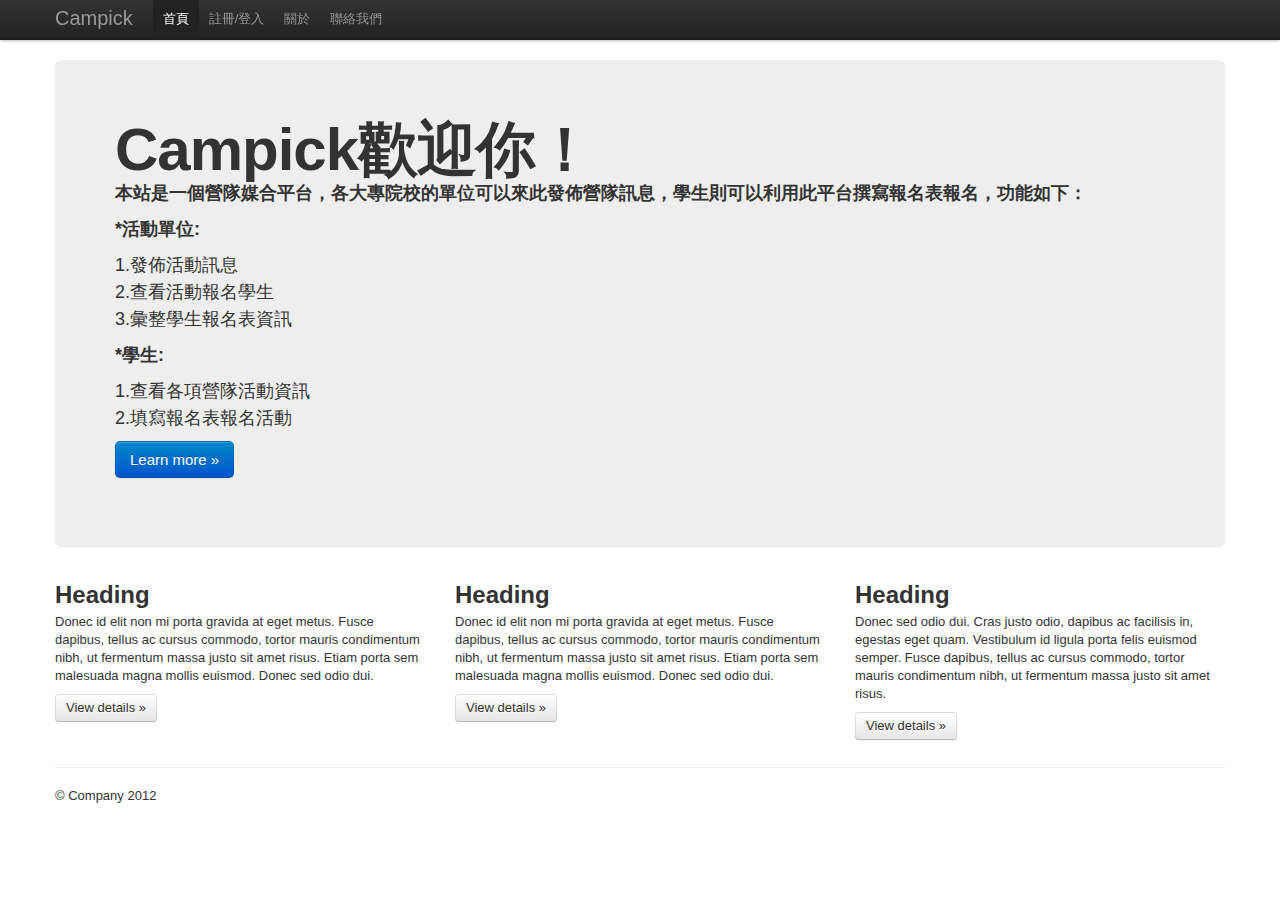
<file: index.html>
<!DOCTYPE html>
<html lang="en">
  <head>
    <meta charset="utf-8">
    <title>Bootstrap, from Twitter</title>
    <meta name="viewport" content="width=device-width, initial-scale=1.0">
    <meta name="description" content="">
    <meta name="author" content="">

    <!-- Le styles -->
    <link href="assets/css/bootstrap.css" rel="stylesheet">
    <style type="text/css">
      body {
        padding-top: 60px;
        padding-bottom: 40px;
      }
    </style>
    <link href="assets/css/bootstrap-responsive.css" rel="stylesheet">

    <!-- Le HTML5 shim, for IE6-8 support of HTML5 elements -->
    <!--[if lt IE 9]>
      <script src="http://html5shim.googlecode.com/svn/trunk/html5.js"></script>
    <![endif]-->

    <!-- Le fav and touch icons -->
    <link rel="shortcut icon" href="assets/ico/favicon.ico">
    <link rel="apple-touch-icon-precomposed" sizes="144x144" href="assets/ico/apple-touch-icon-144-precomposed.png">
    <link rel="apple-touch-icon-precomposed" sizes="114x114" href="assets/ico/apple-touch-icon-114-precomposed.png">
    <link rel="apple-touch-icon-precomposed" sizes="72x72" href="assets/ico/apple-touch-icon-72-precomposed.png">
    <link rel="apple-touch-icon-precomposed" href="assets/ico/apple-touch-icon-57-precomposed.png">
  </head>

  <body>

    <div class="navbar navbar-fixed-top">
      <div class="navbar-inner">
        <div class="container">
          <a class="btn btn-navbar" data-toggle="collapse" data-target=".nav-collapse">
            <span class="icon-bar"></span>
            <span class="icon-bar"></span>
            <span class="icon-bar"></span>
          </a>
          <a class="brand" href="index.html">Campick</a>
          <div class="nav-collapse">
            <ul class="nav">
              <li class="active"><a href="index.html">首頁</a></li>
              <li><a href="Login_Check.html">註冊/登入</a></li>
              <li><a href="about.html">關於</a></li>
              <li><a href="contact.html">聯絡我們</a></li>
            </ul>
          </div><!--/.nav-collapse -->
        </div>
      </div>
    </div>

    <div class="container">

      <!-- Main hero unit for a primary marketing message or call to action -->
      <div class="hero-unit">

<h1>Campick歡迎你！</h1><p>

<strong>本站是一個營隊媒合平台，各大專院校的單位可以來此發佈營隊訊息，學生則可以利用此平台撰寫報名表報名，功能如下：</strong><p>

<strong>*活動單位:</strong><p>

1.發佈活動訊息<br>

2.查看活動報名學生<br>

3.彙整學生報名表資訊<p>

<strong>*學生:</strong><p>

1.查看各項營隊活動資訊<br>

2.填寫報名表報名活動<p>

        <p><a class="btn btn-primary btn-large">Learn more &raquo;</a></p>
      </div>

      <!-- Example row of columns -->
      <div class="row">
        <div class="span4">
          <h2>Heading</h2>
           <p>Donec id elit non mi porta gravida at eget metus. Fusce dapibus, tellus ac cursus commodo, tortor mauris condimentum nibh, ut fermentum massa justo sit amet risus. Etiam porta sem malesuada magna mollis euismod. Donec sed odio dui. </p>
          <p><a class="btn" href="#">View details &raquo;</a></p>
        </div>
        <div class="span4">
          <h2>Heading</h2>
           <p>Donec id elit non mi porta gravida at eget metus. Fusce dapibus, tellus ac cursus commodo, tortor mauris condimentum nibh, ut fermentum massa justo sit amet risus. Etiam porta sem malesuada magna mollis euismod. Donec sed odio dui. </p>
          <p><a class="btn" href="#">View details &raquo;</a></p>
       </div>
        <div class="span4">
          <h2>Heading</h2>
          <p>Donec sed odio dui. Cras justo odio, dapibus ac facilisis in, egestas eget quam. Vestibulum id ligula porta felis euismod semper. Fusce dapibus, tellus ac cursus commodo, tortor mauris condimentum nibh, ut fermentum massa justo sit amet risus.</p>
          <p><a class="btn" href="#">View details &raquo;</a></p>
        </div>
      </div>

      <hr>

      <footer>
        <p>&copy; Company 2012</p>
      </footer>

    </div> <!-- /container -->

    <!-- Le javascript
    ================================================== -->
    <!-- Placed at the end of the document so the pages load faster -->
    <script src="assets/js/jquery.js"></script>
    <script src="assets/js/bootstrap-transition.js"></script>
    <script src="assets/js/bootstrap-alert.js"></script>
    <script src="assets/js/bootstrap-modal.js"></script>
    <script src="assets/js/bootstrap-dropdown.js"></script>
    <script src="assets/js/bootstrap-scrollspy.js"></script>
    <script src="assets/js/bootstrap-tab.js"></script>
    <script src="assets/js/bootstrap-tooltip.js"></script>
    <script src="assets/js/bootstrap-popover.js"></script>
    <script src="assets/js/bootstrap-button.js"></script>
    <script src="assets/js/bootstrap-collapse.js"></script>
    <script src="assets/js/bootstrap-carousel.js"></script>
    <script src="assets/js/bootstrap-typeahead.js"></script>

  </body>
</html>
</file>
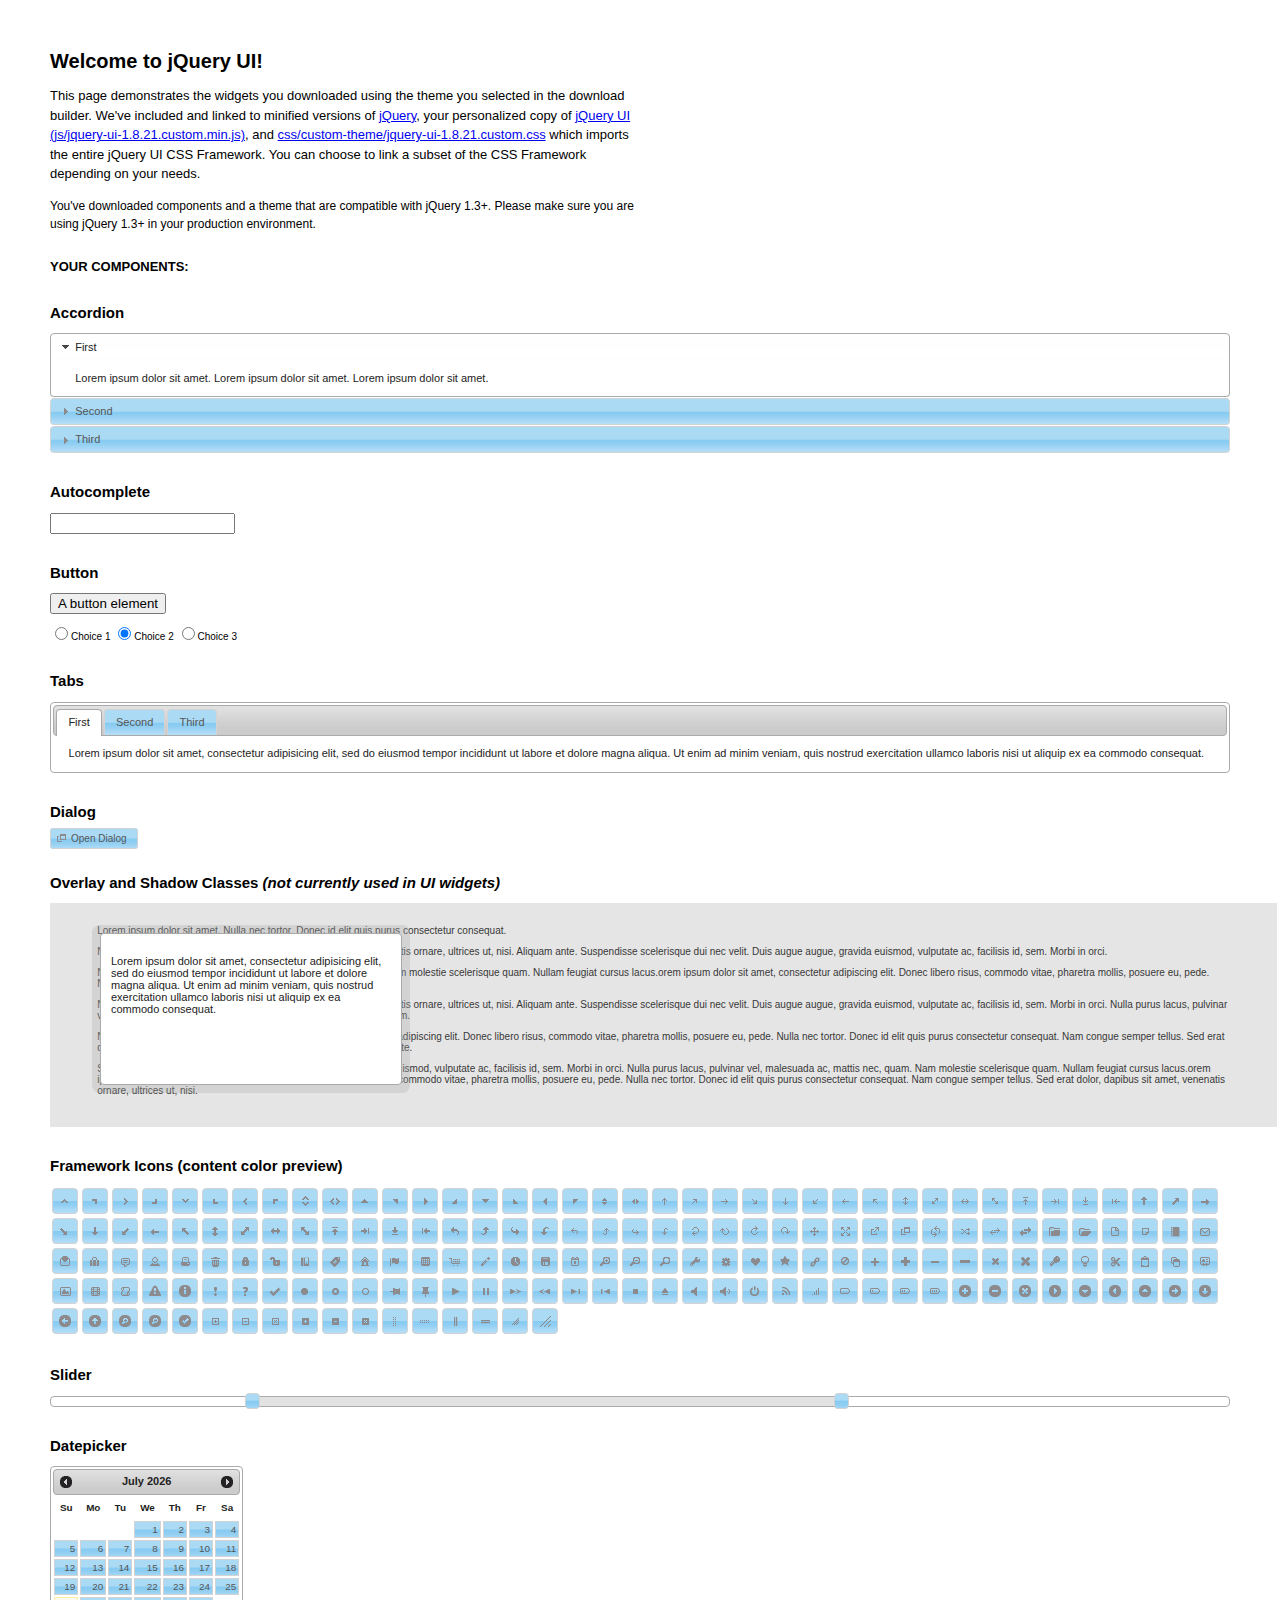
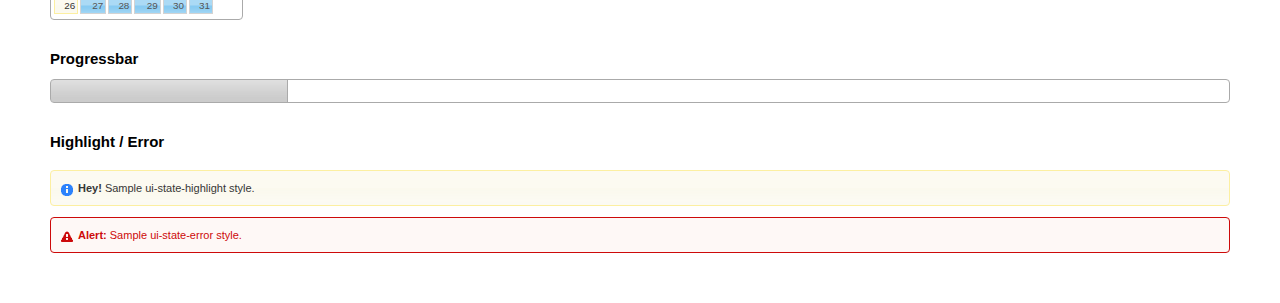
<file: jquery-ui-1.8.21.custom/index.html>
<!DOCTYPE html>
<html>
	<head>
		<meta http-equiv="Content-Type" content="text/html; charset=iso-8859-1" />
		<title>jQuery UI Example Page</title>
		<link type="text/css" href="css/custom-theme/jquery-ui-1.8.21.custom.css" rel="stylesheet" />
		<script type="text/javascript" src="js/jquery-1.7.2.min.js"></script>
		<script type="text/javascript" src="js/jquery-ui-1.8.21.custom.min.js"></script>
		<script type="text/javascript">
			$(function(){

				// Accordion
				$("#accordion").accordion({ header: "h3" });

				// Tabs
				$('#tabs').tabs();

				// Dialog
				$('#dialog').dialog({
					autoOpen: false,
					width: 600,
					buttons: {
						"Ok": function() {
							$(this).dialog("close");
						},
						"Cancel": function() {
							$(this).dialog("close");
						}
					}
				});

				// Dialog Link
				$('#dialog_link').click(function(){
					$('#dialog').dialog('open');
					return false;
				});

				// Datepicker
				$('#datepicker').datepicker({
					inline: true
				});

				// Slider
				$('#slider').slider({
					range: true,
					values: [17, 67]
				});

				// Progressbar
				$("#progressbar").progressbar({
					value: 20
				});

				//hover states on the static widgets
				$('#dialog_link, ul#icons li').hover(
					function() { $(this).addClass('ui-state-hover'); },
					function() { $(this).removeClass('ui-state-hover'); }
				);

			});
		</script>
		<style type="text/css">
			/*demo page css*/
			body{ font: 62.5% "Trebuchet MS", sans-serif; margin: 50px;}
			.demoHeaders { margin-top: 2em; }
			#dialog_link {padding: .4em 1em .4em 20px;text-decoration: none;position: relative;}
			#dialog_link span.ui-icon {margin: 0 5px 0 0;position: absolute;left: .2em;top: 50%;margin-top: -8px;}
			ul#icons {margin: 0; padding: 0;}
			ul#icons li {margin: 2px; position: relative; padding: 4px 0; cursor: pointer; float: left;  list-style: none;}
			ul#icons span.ui-icon {float: left; margin: 0 4px;}
		</style>
	</head>
	<body>
	<h1>Welcome to jQuery UI!</h1>
	<p style="font-size: 1.3em; line-height: 1.5; margin: 1em 0; width: 50%;">This page demonstrates the widgets you downloaded using the theme you selected in the download builder. We've included and linked to minified versions of <a href="js/jquery-1.7.2.min.js">jQuery</a>, your personalized copy of <a href="js/jquery-ui-1.8.21.custom.min.js">jQuery UI (js/jquery-ui-1.8.21.custom.min.js)</a>, and <a href="css/custom-theme/jquery-ui-1.8.21.custom.css">css/custom-theme/jquery-ui-1.8.21.custom.css</a> which imports the entire jQuery UI CSS Framework. You can choose to link a subset of the CSS Framework depending on your needs. </p>
	<p style="font-size: 1.2em; line-height: 1.5; margin: 1em 0; width: 50%;">You've downloaded components and a theme that are compatible with jQuery 1.3+. Please make sure you are using jQuery 1.3+ in your production environment.</p>

	<p style="font-weight: bold; margin: 2em 0 1em; font-size: 1.3em;">YOUR COMPONENTS:</p>

		<!-- Accordion -->
		<h2 class="demoHeaders">Accordion</h2>
		<div id="accordion">
			<div>
				<h3><a href="#">First</a></h3>
				<div>Lorem ipsum dolor sit amet. Lorem ipsum dolor sit amet. Lorem ipsum dolor sit amet.</div>
			</div>
			<div>
				<h3><a href="#">Second</a></h3>
				<div>Phasellus mattis tincidunt nibh.</div>
			</div>
			<div>
				<h3><a href="#">Third</a></h3>
				<div>Nam dui erat, auctor a, dignissim quis.</div>
			</div>
		</div>

		<!-- Autocomplete -->
		<h2 class="demoHeaders">Autocomplete</h2>
		<div>
			<input id="autocomplete" style="z-index: 100; position: relative" title="type &quot;a&quot;" />
		</div>

		<!-- Button -->
		<h2 class="demoHeaders">Button</h2>
		<button id="button">A button element</button>
		<form style="margin-top: 1em;">
			<div id="radioset">
				<input type="radio" id="radio1" name="radio" /><label for="radio1">Choice 1</label>
				<input type="radio" id="radio2" name="radio" checked="checked" /><label for="radio2">Choice 2</label>
				<input type="radio" id="radio3" name="radio" /><label for="radio3">Choice 3</label>
			</div>
		</form>


		<!-- Tabs -->
		<h2 class="demoHeaders">Tabs</h2>
		<div id="tabs">
			<ul>
				<li><a href="#tabs-1">First</a></li>
				<li><a href="#tabs-2">Second</a></li>
				<li><a href="#tabs-3">Third</a></li>
			</ul>
			<div id="tabs-1">Lorem ipsum dolor sit amet, consectetur adipisicing elit, sed do eiusmod tempor incididunt ut labore et dolore magna aliqua. Ut enim ad minim veniam, quis nostrud exercitation ullamco laboris nisi ut aliquip ex ea commodo consequat.</div>
			<div id="tabs-2">Phasellus mattis tincidunt nibh. Cras orci urna, blandit id, pretium vel, aliquet ornare, felis. Maecenas scelerisque sem non nisl. Fusce sed lorem in enim dictum bibendum.</div>
			<div id="tabs-3">Nam dui erat, auctor a, dignissim quis, sollicitudin eu, felis. Pellentesque nisi urna, interdum eget, sagittis et, consequat vestibulum, lacus. Mauris porttitor ullamcorper augue.</div>
		</div>

		<!-- Dialog NOTE: Dialog is not generated by UI in this demo so it can be visually styled in themeroller-->
		<h2 class="demoHeaders">Dialog</h2>
		<p><a href="#" id="dialog_link" class="ui-state-default ui-corner-all"><span class="ui-icon ui-icon-newwin"></span>Open Dialog</a></p>


		<h2 class="demoHeaders">Overlay and Shadow Classes <em>(not currently used in UI widgets)</em></h2>
		<div style="position: relative; width: 96%; height: 200px; padding:1% 4%; overflow:hidden;" class="fakewindowcontain">
			<p>Lorem ipsum dolor sit amet,  Nulla nec tortor. Donec id elit quis purus consectetur consequat. </p><p>Nam congue semper tellus. Sed erat dolor, dapibus sit amet, venenatis ornare, ultrices ut, nisi. Aliquam ante. Suspendisse scelerisque dui nec velit. Duis augue augue, gravida euismod, vulputate ac, facilisis id, sem. Morbi in orci. </p><p>Nulla purus lacus, pulvinar vel, malesuada ac, mattis nec, quam. Nam molestie scelerisque quam. Nullam feugiat cursus lacus.orem ipsum dolor sit amet, consectetur adipiscing elit. Donec libero risus, commodo vitae, pharetra mollis, posuere eu, pede. Nulla nec tortor. Donec id elit quis purus consectetur consequat. </p><p>Nam congue semper tellus. Sed erat dolor, dapibus sit amet, venenatis ornare, ultrices ut, nisi. Aliquam ante. Suspendisse scelerisque dui nec velit. Duis augue augue, gravida euismod, vulputate ac, facilisis id, sem. Morbi in orci. Nulla purus lacus, pulvinar vel, malesuada ac, mattis nec, quam. Nam molestie scelerisque quam. </p><p>Nullam feugiat cursus lacus.orem ipsum dolor sit amet, consectetur adipiscing elit. Donec libero risus, commodo vitae, pharetra mollis, posuere eu, pede. Nulla nec tortor. Donec id elit quis purus consectetur consequat. Nam congue semper tellus. Sed erat dolor, dapibus sit amet, venenatis ornare, ultrices ut, nisi. Aliquam ante. </p><p>Suspendisse scelerisque dui nec velit. Duis augue augue, gravida euismod, vulputate ac, facilisis id, sem. Morbi in orci. Nulla purus lacus, pulvinar vel, malesuada ac, mattis nec, quam. Nam molestie scelerisque quam. Nullam feugiat cursus lacus.orem ipsum dolor sit amet, consectetur adipiscing elit. Donec libero risus, commodo vitae, pharetra mollis, posuere eu, pede. Nulla nec tortor. Donec id elit quis purus consectetur consequat. Nam congue semper tellus. Sed erat dolor, dapibus sit amet, venenatis ornare, ultrices ut, nisi. </p>

			<!-- ui-dialog -->
			<div class="ui-overlay"><div class="ui-widget-overlay"></div><div class="ui-widget-shadow ui-corner-all" style="width: 302px; height: 152px; position: absolute; left: 50px; top: 30px;"></div></div>
			<div style="position: absolute; width: 280px; height: 130px;left: 50px; top: 30px; padding: 10px;" class="ui-widget ui-widget-content ui-corner-all">
				<div class="ui-dialog-content ui-widget-content" style="background: none; border: 0;">
					<p>Lorem ipsum dolor sit amet, consectetur adipisicing elit, sed do eiusmod tempor incididunt ut labore et dolore magna aliqua. Ut enim ad minim veniam, quis nostrud exercitation ullamco laboris nisi ut aliquip ex ea commodo consequat.</p>
				</div>
			</div>

		</div>


		<!-- ui-dialog -->
		<div id="dialog" title="Dialog Title">
			<p>Lorem ipsum dolor sit amet, consectetur adipisicing elit, sed do eiusmod tempor incididunt ut labore et dolore magna aliqua. Ut enim ad minim veniam, quis nostrud exercitation ullamco laboris nisi ut aliquip ex ea commodo consequat.</p>
		</div>


		<h2 class="demoHeaders">Framework Icons (content color preview)</h2>
		<ul id="icons" class="ui-widget ui-helper-clearfix">

		<li class="ui-state-default ui-corner-all" title=".ui-icon-carat-1-n"><span class="ui-icon ui-icon-carat-1-n"></span></li>
		<li class="ui-state-default ui-corner-all" title=".ui-icon-carat-1-ne"><span class="ui-icon ui-icon-carat-1-ne"></span></li>
		<li class="ui-state-default ui-corner-all" title=".ui-icon-carat-1-e"><span class="ui-icon ui-icon-carat-1-e"></span></li>

		<li class="ui-state-default ui-corner-all" title=".ui-icon-carat-1-se"><span class="ui-icon ui-icon-carat-1-se"></span></li>
		<li class="ui-state-default ui-corner-all" title=".ui-icon-carat-1-s"><span class="ui-icon ui-icon-carat-1-s"></span></li>
		<li class="ui-state-default ui-corner-all" title=".ui-icon-carat-1-sw"><span class="ui-icon ui-icon-carat-1-sw"></span></li>
		<li class="ui-state-default ui-corner-all" title=".ui-icon-carat-1-w"><span class="ui-icon ui-icon-carat-1-w"></span></li>
		<li class="ui-state-default ui-corner-all" title=".ui-icon-carat-1-nw"><span class="ui-icon ui-icon-carat-1-nw"></span></li>
		<li class="ui-state-default ui-corner-all" title=".ui-icon-carat-2-n-s"><span class="ui-icon ui-icon-carat-2-n-s"></span></li>
		<li class="ui-state-default ui-corner-all" title=".ui-icon-carat-2-e-w"><span class="ui-icon ui-icon-carat-2-e-w"></span></li>
		<li class="ui-state-default ui-corner-all" title=".ui-icon-triangle-1-n"><span class="ui-icon ui-icon-triangle-1-n"></span></li>
		<li class="ui-state-default ui-corner-all" title=".ui-icon-triangle-1-ne"><span class="ui-icon ui-icon-triangle-1-ne"></span></li>

		<li class="ui-state-default ui-corner-all" title=".ui-icon-triangle-1-e"><span class="ui-icon ui-icon-triangle-1-e"></span></li>
		<li class="ui-state-default ui-corner-all" title=".ui-icon-triangle-1-se"><span class="ui-icon ui-icon-triangle-1-se"></span></li>
		<li class="ui-state-default ui-corner-all" title=".ui-icon-triangle-1-s"><span class="ui-icon ui-icon-triangle-1-s"></span></li>
		<li class="ui-state-default ui-corner-all" title=".ui-icon-triangle-1-sw"><span class="ui-icon ui-icon-triangle-1-sw"></span></li>
		<li class="ui-state-default ui-corner-all" title=".ui-icon-triangle-1-w"><span class="ui-icon ui-icon-triangle-1-w"></span></li>
		<li class="ui-state-default ui-corner-all" title=".ui-icon-triangle-1-nw"><span class="ui-icon ui-icon-triangle-1-nw"></span></li>
		<li class="ui-state-default ui-corner-all" title=".ui-icon-triangle-2-n-s"><span class="ui-icon ui-icon-triangle-2-n-s"></span></li>
		<li class="ui-state-default ui-corner-all" title=".ui-icon-triangle-2-e-w"><span class="ui-icon ui-icon-triangle-2-e-w"></span></li>
		<li class="ui-state-default ui-corner-all" title=".ui-icon-arrow-1-n"><span class="ui-icon ui-icon-arrow-1-n"></span></li>

		<li class="ui-state-default ui-corner-all" title=".ui-icon-arrow-1-ne"><span class="ui-icon ui-icon-arrow-1-ne"></span></li>
		<li class="ui-state-default ui-corner-all" title=".ui-icon-arrow-1-e"><span class="ui-icon ui-icon-arrow-1-e"></span></li>
		<li class="ui-state-default ui-corner-all" title=".ui-icon-arrow-1-se"><span class="ui-icon ui-icon-arrow-1-se"></span></li>
		<li class="ui-state-default ui-corner-all" title=".ui-icon-arrow-1-s"><span class="ui-icon ui-icon-arrow-1-s"></span></li>
		<li class="ui-state-default ui-corner-all" title=".ui-icon-arrow-1-sw"><span class="ui-icon ui-icon-arrow-1-sw"></span></li>
		<li class="ui-state-default ui-corner-all" title=".ui-icon-arrow-1-w"><span class="ui-icon ui-icon-arrow-1-w"></span></li>
		<li class="ui-state-default ui-corner-all" title=".ui-icon-arrow-1-nw"><span class="ui-icon ui-icon-arrow-1-nw"></span></li>
		<li class="ui-state-default ui-corner-all" title=".ui-icon-arrow-2-n-s"><span class="ui-icon ui-icon-arrow-2-n-s"></span></li>
		<li class="ui-state-default ui-corner-all" title=".ui-icon-arrow-2-ne-sw"><span class="ui-icon ui-icon-arrow-2-ne-sw"></span></li>

		<li class="ui-state-default ui-corner-all" title=".ui-icon-arrow-2-e-w"><span class="ui-icon ui-icon-arrow-2-e-w"></span></li>
		<li class="ui-state-default ui-corner-all" title=".ui-icon-arrow-2-se-nw"><span class="ui-icon ui-icon-arrow-2-se-nw"></span></li>
		<li class="ui-state-default ui-corner-all" title=".ui-icon-arrowstop-1-n"><span class="ui-icon ui-icon-arrowstop-1-n"></span></li>
		<li class="ui-state-default ui-corner-all" title=".ui-icon-arrowstop-1-e"><span class="ui-icon ui-icon-arrowstop-1-e"></span></li>
		<li class="ui-state-default ui-corner-all" title=".ui-icon-arrowstop-1-s"><span class="ui-icon ui-icon-arrowstop-1-s"></span></li>
		<li class="ui-state-default ui-corner-all" title=".ui-icon-arrowstop-1-w"><span class="ui-icon ui-icon-arrowstop-1-w"></span></li>
		<li class="ui-state-default ui-corner-all" title=".ui-icon-arrowthick-1-n"><span class="ui-icon ui-icon-arrowthick-1-n"></span></li>
		<li class="ui-state-default ui-corner-all" title=".ui-icon-arrowthick-1-ne"><span class="ui-icon ui-icon-arrowthick-1-ne"></span></li>
		<li class="ui-state-default ui-corner-all" title=".ui-icon-arrowthick-1-e"><span class="ui-icon ui-icon-arrowthick-1-e"></span></li>

		<li class="ui-state-default ui-corner-all" title=".ui-icon-arrowthick-1-se"><span class="ui-icon ui-icon-arrowthick-1-se"></span></li>
		<li class="ui-state-default ui-corner-all" title=".ui-icon-arrowthick-1-s"><span class="ui-icon ui-icon-arrowthick-1-s"></span></li>
		<li class="ui-state-default ui-corner-all" title=".ui-icon-arrowthick-1-sw"><span class="ui-icon ui-icon-arrowthick-1-sw"></span></li>
		<li class="ui-state-default ui-corner-all" title=".ui-icon-arrowthick-1-w"><span class="ui-icon ui-icon-arrowthick-1-w"></span></li>
		<li class="ui-state-default ui-corner-all" title=".ui-icon-arrowthick-1-nw"><span class="ui-icon ui-icon-arrowthick-1-nw"></span></li>
		<li class="ui-state-default ui-corner-all" title=".ui-icon-arrowthick-2-n-s"><span class="ui-icon ui-icon-arrowthick-2-n-s"></span></li>
		<li class="ui-state-default ui-corner-all" title=".ui-icon-arrowthick-2-ne-sw"><span class="ui-icon ui-icon-arrowthick-2-ne-sw"></span></li>
		<li class="ui-state-default ui-corner-all" title=".ui-icon-arrowthick-2-e-w"><span class="ui-icon ui-icon-arrowthick-2-e-w"></span></li>
		<li class="ui-state-default ui-corner-all" title=".ui-icon-arrowthick-2-se-nw"><span class="ui-icon ui-icon-arrowthick-2-se-nw"></span></li>

		<li class="ui-state-default ui-corner-all" title=".ui-icon-arrowthickstop-1-n"><span class="ui-icon ui-icon-arrowthickstop-1-n"></span></li>
		<li class="ui-state-default ui-corner-all" title=".ui-icon-arrowthickstop-1-e"><span class="ui-icon ui-icon-arrowthickstop-1-e"></span></li>
		<li class="ui-state-default ui-corner-all" title=".ui-icon-arrowthickstop-1-s"><span class="ui-icon ui-icon-arrowthickstop-1-s"></span></li>
		<li class="ui-state-default ui-corner-all" title=".ui-icon-arrowthickstop-1-w"><span class="ui-icon ui-icon-arrowthickstop-1-w"></span></li>
		<li class="ui-state-default ui-corner-all" title=".ui-icon-arrowreturnthick-1-w"><span class="ui-icon ui-icon-arrowreturnthick-1-w"></span></li>
		<li class="ui-state-default ui-corner-all" title=".ui-icon-arrowreturnthick-1-n"><span class="ui-icon ui-icon-arrowreturnthick-1-n"></span></li>
		<li class="ui-state-default ui-corner-all" title=".ui-icon-arrowreturnthick-1-e"><span class="ui-icon ui-icon-arrowreturnthick-1-e"></span></li>
		<li class="ui-state-default ui-corner-all" title=".ui-icon-arrowreturnthick-1-s"><span class="ui-icon ui-icon-arrowreturnthick-1-s"></span></li>
		<li class="ui-state-default ui-corner-all" title=".ui-icon-arrowreturn-1-w"><span class="ui-icon ui-icon-arrowreturn-1-w"></span></li>

		<li class="ui-state-default ui-corner-all" title=".ui-icon-arrowreturn-1-n"><span class="ui-icon ui-icon-arrowreturn-1-n"></span></li>
		<li class="ui-state-default ui-corner-all" title=".ui-icon-arrowreturn-1-e"><span class="ui-icon ui-icon-arrowreturn-1-e"></span></li>
		<li class="ui-state-default ui-corner-all" title=".ui-icon-arrowreturn-1-s"><span class="ui-icon ui-icon-arrowreturn-1-s"></span></li>
		<li class="ui-state-default ui-corner-all" title=".ui-icon-arrowrefresh-1-w"><span class="ui-icon ui-icon-arrowrefresh-1-w"></span></li>
		<li class="ui-state-default ui-corner-all" title=".ui-icon-arrowrefresh-1-n"><span class="ui-icon ui-icon-arrowrefresh-1-n"></span></li>
		<li class="ui-state-default ui-corner-all" title=".ui-icon-arrowrefresh-1-e"><span class="ui-icon ui-icon-arrowrefresh-1-e"></span></li>
		<li class="ui-state-default ui-corner-all" title=".ui-icon-arrowrefresh-1-s"><span class="ui-icon ui-icon-arrowrefresh-1-s"></span></li>
		<li class="ui-state-default ui-corner-all" title=".ui-icon-arrow-4"><span class="ui-icon ui-icon-arrow-4"></span></li>
		<li class="ui-state-default ui-corner-all" title=".ui-icon-arrow-4-diag"><span class="ui-icon ui-icon-arrow-4-diag"></span></li>

		<li class="ui-state-default ui-corner-all" title=".ui-icon-extlink"><span class="ui-icon ui-icon-extlink"></span></li>
		<li class="ui-state-default ui-corner-all" title=".ui-icon-newwin"><span class="ui-icon ui-icon-newwin"></span></li>
		<li class="ui-state-default ui-corner-all" title=".ui-icon-refresh"><span class="ui-icon ui-icon-refresh"></span></li>
		<li class="ui-state-default ui-corner-all" title=".ui-icon-shuffle"><span class="ui-icon ui-icon-shuffle"></span></li>
		<li class="ui-state-default ui-corner-all" title=".ui-icon-transfer-e-w"><span class="ui-icon ui-icon-transfer-e-w"></span></li>
		<li class="ui-state-default ui-corner-all" title=".ui-icon-transferthick-e-w"><span class="ui-icon ui-icon-transferthick-e-w"></span></li>
		<li class="ui-state-default ui-corner-all" title=".ui-icon-folder-collapsed"><span class="ui-icon ui-icon-folder-collapsed"></span></li>
		<li class="ui-state-default ui-corner-all" title=".ui-icon-folder-open"><span class="ui-icon ui-icon-folder-open"></span></li>
		<li class="ui-state-default ui-corner-all" title=".ui-icon-document"><span class="ui-icon ui-icon-document"></span></li>

		<li class="ui-state-default ui-corner-all" title=".ui-icon-document-b"><span class="ui-icon ui-icon-document-b"></span></li>
		<li class="ui-state-default ui-corner-all" title=".ui-icon-note"><span class="ui-icon ui-icon-note"></span></li>
		<li class="ui-state-default ui-corner-all" title=".ui-icon-mail-closed"><span class="ui-icon ui-icon-mail-closed"></span></li>
		<li class="ui-state-default ui-corner-all" title=".ui-icon-mail-open"><span class="ui-icon ui-icon-mail-open"></span></li>
		<li class="ui-state-default ui-corner-all" title=".ui-icon-suitcase"><span class="ui-icon ui-icon-suitcase"></span></li>
		<li class="ui-state-default ui-corner-all" title=".ui-icon-comment"><span class="ui-icon ui-icon-comment"></span></li>
		<li class="ui-state-default ui-corner-all" title=".ui-icon-person"><span class="ui-icon ui-icon-person"></span></li>
		<li class="ui-state-default ui-corner-all" title=".ui-icon-print"><span class="ui-icon ui-icon-print"></span></li>
		<li class="ui-state-default ui-corner-all" title=".ui-icon-trash"><span class="ui-icon ui-icon-trash"></span></li>

		<li class="ui-state-default ui-corner-all" title=".ui-icon-locked"><span class="ui-icon ui-icon-locked"></span></li>
		<li class="ui-state-default ui-corner-all" title=".ui-icon-unlocked"><span class="ui-icon ui-icon-unlocked"></span></li>
		<li class="ui-state-default ui-corner-all" title=".ui-icon-bookmark"><span class="ui-icon ui-icon-bookmark"></span></li>
		<li class="ui-state-default ui-corner-all" title=".ui-icon-tag"><span class="ui-icon ui-icon-tag"></span></li>
		<li class="ui-state-default ui-corner-all" title=".ui-icon-home"><span class="ui-icon ui-icon-home"></span></li>
		<li class="ui-state-default ui-corner-all" title=".ui-icon-flag"><span class="ui-icon ui-icon-flag"></span></li>
		<li class="ui-state-default ui-corner-all" title=".ui-icon-calculator"><span class="ui-icon ui-icon-calculator"></span></li>
		<li class="ui-state-default ui-corner-all" title=".ui-icon-cart"><span class="ui-icon ui-icon-cart"></span></li>
		<li class="ui-state-default ui-corner-all" title=".ui-icon-pencil"><span class="ui-icon ui-icon-pencil"></span></li>

		<li class="ui-state-default ui-corner-all" title=".ui-icon-clock"><span class="ui-icon ui-icon-clock"></span></li>
		<li class="ui-state-default ui-corner-all" title=".ui-icon-disk"><span class="ui-icon ui-icon-disk"></span></li>
		<li class="ui-state-default ui-corner-all" title=".ui-icon-calendar"><span class="ui-icon ui-icon-calendar"></span></li>
		<li class="ui-state-default ui-corner-all" title=".ui-icon-zoomin"><span class="ui-icon ui-icon-zoomin"></span></li>
		<li class="ui-state-default ui-corner-all" title=".ui-icon-zoomout"><span class="ui-icon ui-icon-zoomout"></span></li>
		<li class="ui-state-default ui-corner-all" title=".ui-icon-search"><span class="ui-icon ui-icon-search"></span></li>
		<li class="ui-state-default ui-corner-all" title=".ui-icon-wrench"><span class="ui-icon ui-icon-wrench"></span></li>
		<li class="ui-state-default ui-corner-all" title=".ui-icon-gear"><span class="ui-icon ui-icon-gear"></span></li>
		<li class="ui-state-default ui-corner-all" title=".ui-icon-heart"><span class="ui-icon ui-icon-heart"></span></li>

		<li class="ui-state-default ui-corner-all" title=".ui-icon-star"><span class="ui-icon ui-icon-star"></span></li>
		<li class="ui-state-default ui-corner-all" title=".ui-icon-link"><span class="ui-icon ui-icon-link"></span></li>
		<li class="ui-state-default ui-corner-all" title=".ui-icon-cancel"><span class="ui-icon ui-icon-cancel"></span></li>
		<li class="ui-state-default ui-corner-all" title=".ui-icon-plus"><span class="ui-icon ui-icon-plus"></span></li>
		<li class="ui-state-default ui-corner-all" title=".ui-icon-plusthick"><span class="ui-icon ui-icon-plusthick"></span></li>
		<li class="ui-state-default ui-corner-all" title=".ui-icon-minus"><span class="ui-icon ui-icon-minus"></span></li>
		<li class="ui-state-default ui-corner-all" title=".ui-icon-minusthick"><span class="ui-icon ui-icon-minusthick"></span></li>
		<li class="ui-state-default ui-corner-all" title=".ui-icon-close"><span class="ui-icon ui-icon-close"></span></li>
		<li class="ui-state-default ui-corner-all" title=".ui-icon-closethick"><span class="ui-icon ui-icon-closethick"></span></li>

		<li class="ui-state-default ui-corner-all" title=".ui-icon-key"><span class="ui-icon ui-icon-key"></span></li>
		<li class="ui-state-default ui-corner-all" title=".ui-icon-lightbulb"><span class="ui-icon ui-icon-lightbulb"></span></li>
		<li class="ui-state-default ui-corner-all" title=".ui-icon-scissors"><span class="ui-icon ui-icon-scissors"></span></li>
		<li class="ui-state-default ui-corner-all" title=".ui-icon-clipboard"><span class="ui-icon ui-icon-clipboard"></span></li>
		<li class="ui-state-default ui-corner-all" title=".ui-icon-copy"><span class="ui-icon ui-icon-copy"></span></li>
		<li class="ui-state-default ui-corner-all" title=".ui-icon-contact"><span class="ui-icon ui-icon-contact"></span></li>
		<li class="ui-state-default ui-corner-all" title=".ui-icon-image"><span class="ui-icon ui-icon-image"></span></li>
		<li class="ui-state-default ui-corner-all" title=".ui-icon-video"><span class="ui-icon ui-icon-video"></span></li>
		<li class="ui-state-default ui-corner-all" title=".ui-icon-script"><span class="ui-icon ui-icon-script"></span></li>
		<li class="ui-state-default ui-corner-all" title=".ui-icon-alert"><span class="ui-icon ui-icon-alert"></span></li>

		<li class="ui-state-default ui-corner-all" title=".ui-icon-info"><span class="ui-icon ui-icon-info"></span></li>
		<li class="ui-state-default ui-corner-all" title=".ui-icon-notice"><span class="ui-icon ui-icon-notice"></span></li>
		<li class="ui-state-default ui-corner-all" title=".ui-icon-help"><span class="ui-icon ui-icon-help"></span></li>
		<li class="ui-state-default ui-corner-all" title=".ui-icon-check"><span class="ui-icon ui-icon-check"></span></li>
		<li class="ui-state-default ui-corner-all" title=".ui-icon-bullet"><span class="ui-icon ui-icon-bullet"></span></li>
		<li class="ui-state-default ui-corner-all" title=".ui-icon-radio-off"><span class="ui-icon ui-icon-radio-off"></span></li>
		<li class="ui-state-default ui-corner-all" title=".ui-icon-radio-on"><span class="ui-icon ui-icon-radio-on"></span></li>
		<li class="ui-state-default ui-corner-all" title=".ui-icon-pin-w"><span class="ui-icon ui-icon-pin-w"></span></li>
		<li class="ui-state-default ui-corner-all" title=".ui-icon-pin-s"><span class="ui-icon ui-icon-pin-s"></span></li>
		<li class="ui-state-default ui-corner-all" title=".ui-icon-play"><span class="ui-icon ui-icon-play"></span></li>
		<li class="ui-state-default ui-corner-all" title=".ui-icon-pause"><span class="ui-icon ui-icon-pause"></span></li>

		<li class="ui-state-default ui-corner-all" title=".ui-icon-seek-next"><span class="ui-icon ui-icon-seek-next"></span></li>
		<li class="ui-state-default ui-corner-all" title=".ui-icon-seek-prev"><span class="ui-icon ui-icon-seek-prev"></span></li>
		<li class="ui-state-default ui-corner-all" title=".ui-icon-seek-end"><span class="ui-icon ui-icon-seek-end"></span></li>
		<li class="ui-state-default ui-corner-all" title=".ui-icon-seek-first"><span class="ui-icon ui-icon-seek-first"></span></li>
		<li class="ui-state-default ui-corner-all" title=".ui-icon-stop"><span class="ui-icon ui-icon-stop"></span></li>
		<li class="ui-state-default ui-corner-all" title=".ui-icon-eject"><span class="ui-icon ui-icon-eject"></span></li>
		<li class="ui-state-default ui-corner-all" title=".ui-icon-volume-off"><span class="ui-icon ui-icon-volume-off"></span></li>
		<li class="ui-state-default ui-corner-all" title=".ui-icon-volume-on"><span class="ui-icon ui-icon-volume-on"></span></li>
		<li class="ui-state-default ui-corner-all" title=".ui-icon-power"><span class="ui-icon ui-icon-power"></span></li>

		<li class="ui-state-default ui-corner-all" title=".ui-icon-signal-diag"><span class="ui-icon ui-icon-signal-diag"></span></li>
		<li class="ui-state-default ui-corner-all" title=".ui-icon-signal"><span class="ui-icon ui-icon-signal"></span></li>
		<li class="ui-state-default ui-corner-all" title=".ui-icon-battery-0"><span class="ui-icon ui-icon-battery-0"></span></li>
		<li class="ui-state-default ui-corner-all" title=".ui-icon-battery-1"><span class="ui-icon ui-icon-battery-1"></span></li>
		<li class="ui-state-default ui-corner-all" title=".ui-icon-battery-2"><span class="ui-icon ui-icon-battery-2"></span></li>
		<li class="ui-state-default ui-corner-all" title=".ui-icon-battery-3"><span class="ui-icon ui-icon-battery-3"></span></li>
		<li class="ui-state-default ui-corner-all" title=".ui-icon-circle-plus"><span class="ui-icon ui-icon-circle-plus"></span></li>
		<li class="ui-state-default ui-corner-all" title=".ui-icon-circle-minus"><span class="ui-icon ui-icon-circle-minus"></span></li>
		<li class="ui-state-default ui-corner-all" title=".ui-icon-circle-close"><span class="ui-icon ui-icon-circle-close"></span></li>

		<li class="ui-state-default ui-corner-all" title=".ui-icon-circle-triangle-e"><span class="ui-icon ui-icon-circle-triangle-e"></span></li>
		<li class="ui-state-default ui-corner-all" title=".ui-icon-circle-triangle-s"><span class="ui-icon ui-icon-circle-triangle-s"></span></li>
		<li class="ui-state-default ui-corner-all" title=".ui-icon-circle-triangle-w"><span class="ui-icon ui-icon-circle-triangle-w"></span></li>
		<li class="ui-state-default ui-corner-all" title=".ui-icon-circle-triangle-n"><span class="ui-icon ui-icon-circle-triangle-n"></span></li>
		<li class="ui-state-default ui-corner-all" title=".ui-icon-circle-arrow-e"><span class="ui-icon ui-icon-circle-arrow-e"></span></li>
		<li class="ui-state-default ui-corner-all" title=".ui-icon-circle-arrow-s"><span class="ui-icon ui-icon-circle-arrow-s"></span></li>
		<li class="ui-state-default ui-corner-all" title=".ui-icon-circle-arrow-w"><span class="ui-icon ui-icon-circle-arrow-w"></span></li>
		<li class="ui-state-default ui-corner-all" title=".ui-icon-circle-arrow-n"><span class="ui-icon ui-icon-circle-arrow-n"></span></li>
		<li class="ui-state-default ui-corner-all" title=".ui-icon-circle-zoomin"><span class="ui-icon ui-icon-circle-zoomin"></span></li>

		<li class="ui-state-default ui-corner-all" title=".ui-icon-circle-zoomout"><span class="ui-icon ui-icon-circle-zoomout"></span></li>
		<li class="ui-state-default ui-corner-all" title=".ui-icon-circle-check"><span class="ui-icon ui-icon-circle-check"></span></li>
		<li class="ui-state-default ui-corner-all" title=".ui-icon-circlesmall-plus"><span class="ui-icon ui-icon-circlesmall-plus"></span></li>
		<li class="ui-state-default ui-corner-all" title=".ui-icon-circlesmall-minus"><span class="ui-icon ui-icon-circlesmall-minus"></span></li>
		<li class="ui-state-default ui-corner-all" title=".ui-icon-circlesmall-close"><span class="ui-icon ui-icon-circlesmall-close"></span></li>
		<li class="ui-state-default ui-corner-all" title=".ui-icon-squaresmall-plus"><span class="ui-icon ui-icon-squaresmall-plus"></span></li>
		<li class="ui-state-default ui-corner-all" title=".ui-icon-squaresmall-minus"><span class="ui-icon ui-icon-squaresmall-minus"></span></li>
		<li class="ui-state-default ui-corner-all" title=".ui-icon-squaresmall-close"><span class="ui-icon ui-icon-squaresmall-close"></span></li>
		<li class="ui-state-default ui-corner-all" title=".ui-icon-grip-dotted-vertical"><span class="ui-icon ui-icon-grip-dotted-vertical"></span></li>

		<li class="ui-state-default ui-corner-all" title=".ui-icon-grip-dotted-horizontal"><span class="ui-icon ui-icon-grip-dotted-horizontal"></span></li>
		<li class="ui-state-default ui-corner-all" title=".ui-icon-grip-solid-vertical"><span class="ui-icon ui-icon-grip-solid-vertical"></span></li>
		<li class="ui-state-default ui-corner-all" title=".ui-icon-grip-solid-horizontal"><span class="ui-icon ui-icon-grip-solid-horizontal"></span></li>
		<li class="ui-state-default ui-corner-all" title=".ui-icon-gripsmall-diagonal-se"><span class="ui-icon ui-icon-gripsmall-diagonal-se"></span></li>
		<li class="ui-state-default ui-corner-all" title=".ui-icon-grip-diagonal-se"><span class="ui-icon ui-icon-grip-diagonal-se"></span></li>
		</ul>


		<!-- Slider -->
		<h2 class="demoHeaders">Slider</h2>
		<div id="slider"></div>

		<!-- Datepicker -->
		<h2 class="demoHeaders">Datepicker</h2>
		<div id="datepicker"></div>

		<!-- Progressbar -->
		<h2 class="demoHeaders">Progressbar</h2>
		<div id="progressbar"></div>

		<!-- Highlight / Error -->
		<h2 class="demoHeaders">Highlight / Error</h2>
		<div class="ui-widget">
			<div class="ui-state-highlight ui-corner-all" style="margin-top: 20px; padding: 0 .7em;">
				<p><span class="ui-icon ui-icon-info" style="float: left; margin-right: .3em;"></span>
				<strong>Hey!</strong> Sample ui-state-highlight style.</p>
			</div>
		</div>
		<br/>
		<div class="ui-widget">
			<div class="ui-state-error ui-corner-all" style="padding: 0 .7em;">
				<p><span class="ui-icon ui-icon-alert" style="float: left; margin-right: .3em;"></span>
				<strong>Alert:</strong> Sample ui-state-error style.</p>
			</div>
		</div>

	</body>
</html>
</file>
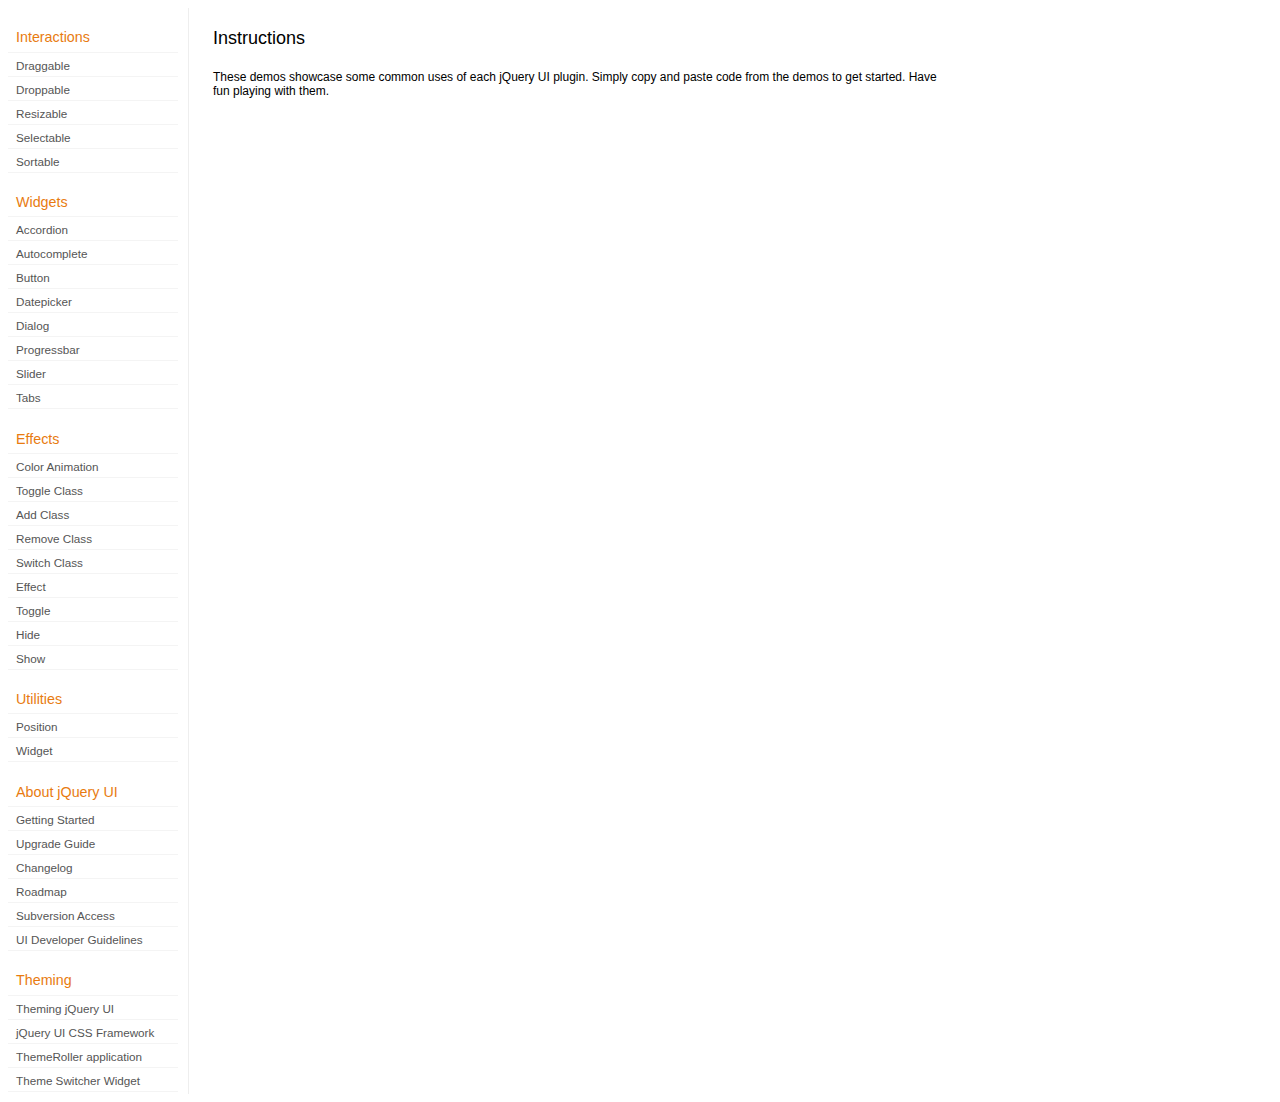
<file: jquery-ui-1.8.21.custom/development-bundle/demos/index.html>
<!DOCTYPE html>
<html lang="en">
<head>
	<meta charset="utf-8">
	<title>jQuery UI Demos</title>
	<link rel="stylesheet" href="../themes/base/jquery.ui.all.css">
	<link rel="stylesheet" href="demos.css">
	<script src="../jquery-1.7.2.js"></script>
	<script src="../external/jquery.bgiframe-2.1.2.js"></script>
	<script src="../ui/jquery.ui.core.js"></script>
	<script src="../ui/jquery.ui.widget.js"></script>
	<script src="../ui/jquery.ui.mouse.js"></script>
	<script src="../ui/jquery.ui.accordion.js"></script>
	<script src="../ui/jquery.ui.autocomplete.js"></script>
	<script src="../ui/jquery.ui.button.js"></script>
	<script src="../ui/jquery.ui.datepicker.js"></script>
	<script src="../ui/jquery.ui.dialog.js"></script>
	<script src="../ui/jquery.ui.draggable.js"></script>
	<script src="../ui/jquery.ui.droppable.js"></script>
	<script src="../ui/jquery.ui.position.js"></script>
	<script src="../ui/jquery.ui.progressbar.js"></script>
	<script src="../ui/jquery.ui.resizable.js"></script>
	<script src="../ui/jquery.ui.selectable.js"></script>
	<script src="../ui/jquery.ui.slider.js"></script>
	<script src="../ui/jquery.ui.sortable.js"></script>
	<script src="../ui/jquery.ui.tabs.js"></script>
	<script src="../ui/jquery.effects.core.js"></script>
	<script src="../ui/jquery.effects.blind.js"></script>
	<script src="../ui/jquery.effects.bounce.js"></script>
	<script src="../ui/jquery.effects.clip.js"></script>
	<script src="../ui/jquery.effects.drop.js"></script>
	<script src="../ui/jquery.effects.explode.js"></script>
	<script src="../ui/jquery.effects.fold.js"></script>
	<script src="../ui/jquery.effects.highlight.js"></script>
	<script src="../ui/jquery.effects.pulsate.js"></script>
	<script src="../ui/jquery.effects.scale.js"></script>
	<script src="../ui/jquery.effects.shake.js"></script>
	<script src="../ui/jquery.effects.slide.js"></script>
	<script src="../ui/jquery.effects.transfer.js"></script>
	<script src="../ui/i18n/jquery.ui.datepicker-af.js"></script>
	<script src="../ui/i18n/jquery.ui.datepicker-ar.js"></script>
	<script src="../ui/i18n/jquery.ui.datepicker-ar-DZ.js"></script>
	<script src="../ui/i18n/jquery.ui.datepicker-az.js"></script>
	<script src="../ui/i18n/jquery.ui.datepicker-bs.js"></script>
	<script src="../ui/i18n/jquery.ui.datepicker-bg.js"></script>
	<script src="../ui/i18n/jquery.ui.datepicker-ca.js"></script>
	<script src="../ui/i18n/jquery.ui.datepicker-cs.js"></script>
	<script src="../ui/i18n/jquery.ui.datepicker-cy-GB.js"></script>
	<script src="../ui/i18n/jquery.ui.datepicker-da.js"></script>
	<script src="../ui/i18n/jquery.ui.datepicker-de.js"></script>
	<script src="../ui/i18n/jquery.ui.datepicker-el.js"></script>
	<script src="../ui/i18n/jquery.ui.datepicker-en-AU.js"></script>
	<script src="../ui/i18n/jquery.ui.datepicker-en-GB.js"></script>
	<script src="../ui/i18n/jquery.ui.datepicker-en-NZ.js"></script>
	<script src="../ui/i18n/jquery.ui.datepicker-eo.js"></script>
	<script src="../ui/i18n/jquery.ui.datepicker-es.js"></script>
	<script src="../ui/i18n/jquery.ui.datepicker-et.js"></script>
	<script src="../ui/i18n/jquery.ui.datepicker-eu.js"></script>
	<script src="../ui/i18n/jquery.ui.datepicker-fa.js"></script>
	<script src="../ui/i18n/jquery.ui.datepicker-fi.js"></script>
	<script src="../ui/i18n/jquery.ui.datepicker-fo.js"></script>
	<script src="../ui/i18n/jquery.ui.datepicker-fr.js"></script>
	<script src="../ui/i18n/jquery.ui.datepicker-fr-CH.js"></script>
	<script src="../ui/i18n/jquery.ui.datepicker-gl.js"></script>
	<script src="../ui/i18n/jquery.ui.datepicker-he.js"></script>
	<script src="../ui/i18n/jquery.ui.datepicker-hi.js"></script>
	<script src="../ui/i18n/jquery.ui.datepicker-hr.js"></script>
	<script src="../ui/i18n/jquery.ui.datepicker-hu.js"></script>
	<script src="../ui/i18n/jquery.ui.datepicker-hy.js"></script>
	<script src="../ui/i18n/jquery.ui.datepicker-id.js"></script>
	<script src="../ui/i18n/jquery.ui.datepicker-is.js"></script>
	<script src="../ui/i18n/jquery.ui.datepicker-it.js"></script>
	<script src="../ui/i18n/jquery.ui.datepicker-ja.js"></script>
	<script src="../ui/i18n/jquery.ui.datepicker-ka.js"></script>
	<script src="../ui/i18n/jquery.ui.datepicker-kk.js"></script>
	<script src="../ui/i18n/jquery.ui.datepicker-km.js"></script>
	<script src="../ui/i18n/jquery.ui.datepicker-ko.js"></script>
	<script src="../ui/i18n/jquery.ui.datepicker-lb.js"></script>
	<script src="../ui/i18n/jquery.ui.datepicker-lt.js"></script>
	<script src="../ui/i18n/jquery.ui.datepicker-lv.js"></script>
	<script src="../ui/i18n/jquery.ui.datepicker-mk.js"></script>
	<script src="../ui/i18n/jquery.ui.datepicker-ml.js"></script>
	<script src="../ui/i18n/jquery.ui.datepicker-ms.js"></script>
	<script src="../ui/i18n/jquery.ui.datepicker-nl.js"></script>
	<script src="../ui/i18n/jquery.ui.datepicker-nl-BE.js"></script>
	<script src="../ui/i18n/jquery.ui.datepicker-no.js"></script>
	<script src="../ui/i18n/jquery.ui.datepicker-pl.js"></script>
	<script src="../ui/i18n/jquery.ui.datepicker-pt.js"></script>
	<script src="../ui/i18n/jquery.ui.datepicker-pt-BR.js"></script>
	<script src="../ui/i18n/jquery.ui.datepicker-rm.js"></script>
	<script src="../ui/i18n/jquery.ui.datepicker-ro.js"></script>
	<script src="../ui/i18n/jquery.ui.datepicker-ru.js"></script>
	<script src="../ui/i18n/jquery.ui.datepicker-sk.js"></script>
	<script src="../ui/i18n/jquery.ui.datepicker-sl.js"></script>
	<script src="../ui/i18n/jquery.ui.datepicker-sq.js"></script>
	<script src="../ui/i18n/jquery.ui.datepicker-sr.js"></script>
	<script src="../ui/i18n/jquery.ui.datepicker-sr-SR.js"></script>
	<script src="../ui/i18n/jquery.ui.datepicker-sv.js"></script>
	<script src="../ui/i18n/jquery.ui.datepicker-ta.js"></script>
	<script src="../ui/i18n/jquery.ui.datepicker-th.js"></script>
	<script src="../ui/i18n/jquery.ui.datepicker-tj.js"></script>
	<script src="../ui/i18n/jquery.ui.datepicker-tr.js"></script>
	<script src="../ui/i18n/jquery.ui.datepicker-uk.js"></script>
	<script src="../ui/i18n/jquery.ui.datepicker-vi.js"></script>
	<script src="../ui/i18n/jquery.ui.datepicker-zh-CN.js"></script>
	<script src="../ui/i18n/jquery.ui.datepicker-zh-HK.js"></script>
	<script src="../ui/i18n/jquery.ui.datepicker-zh-TW.js"></script>
	<script>
	$(function() {
		
		$('.left-nav a').click(function(ev) {
			window.location.hash = this.href.replace(/.+\/([^\/]+)\/index\.html/,'$1') + '|default';
			loadPage(this.href);
			$('.left-nav a.selected').removeClass('selected');
			$(this).addClass('selected');
			ev.preventDefault();
		});
		
		if (window.location.hash) {
			if (window.location.hash.indexOf('|') === -1) {
				window.location.hash += '|default';	
			}			
			var path = window.location.href.replace(/(index\.html)?#/,'');
			path = path.replace('\|','/') + '.html';
			loadPage(path);
		}		

		function loadPage(path) {			
			var section = path.replace(/\/[^\/]+\.html/,'');
			var header = section.replace(/.+\/([^\/]+)/,'$1').replace(/_/, ' ');
			
			$('td.normal div.normal')
				.empty()
				.append('<h4 class="demo-subheader">Functional demo:</h4>')
				.append('<h3 class="demo-header">'+ header +'</h3>')
				.append('<div id="demo-config"></div>')
				.find('#demo-config')
					.append('<div id="demo-frame"></div><div id="demo-config-menu"></div><div id="demo-link"><a class="demoWindowLink" href="#"><span class="ui-icon ui-icon-newwin"></span>Open demo in a new window</a></div>')
					.find('#demo-config-menu')
						.load(section + '/index.html .demos-nav', function() {
							$('#demo-config-menu a').each(function() {
								this.setAttribute('href', section + '/' + this.getAttribute('href').replace(/.+\/([^\/]+)/,'$1'));
								$(this).attr('target', 'demo-frame');
								$(this).click(function() {

									resetDemos();
									
									$(this).parents('ul').find('li').removeClass('demo-config-on');
									$(this).parent().addClass('demo-config-on');
									$('#demo-notes').fadeOut();

									//Set the hash to the actual page without ".html"
									window.location.hash = header + '|' + this.getAttribute('href').match((/\/([^\/\\]+)\.html/))[1];

									loadDemo(this.getAttribute('href'));

									return false;
								});
							});

							if (window.location.hash) {
								var demo = window.location.hash.split('|')[1];
								$('#demo-config-menu a').each(function(){
									if (this.href.indexOf(demo + '.html') !== -1) {
										$(this).parents('ul').find('li').removeClass('demo-config-on');
										$(this).parent().addClass('demo-config-on');									
										loadDemo(this.href);										
									}
								});
							}

							updateDemoNotes();
						})
					.end()
					.find('#demo-link a')
						.bind('click', function(ev){
							window.open(this.href);
							ev.preventDefault();
						})
					.end()
				.end()
			;
			
			resetDemos();
		}
				
		function loadDemo(path) {
			var directory = path.match(/([^\/]+)\/[^\/\.]+\.html$/)[1];
			$.get(path, function(data) {
				var source = data;
				data = data.replace(/<script.*>.*<\/script>/ig,""); // Remove script tags
				data = data.replace(/<\/?link.*>/ig,""); //Remove link tags
				data = data.replace(/<\/?html.*>/ig,""); //Remove html tag
				data = data.replace(/<\/?body.*>/ig,""); //Remove body tag
				data = data.replace(/<\/?head.*>/ig,""); //Remove head tag
				data = data.replace(/<\/?!doctype.*>/ig,""); //Remove doctype
				data = data.replace(/<title.*>.*<\/title>/ig,""); // Remove title tags
				data = data.replace(/((href|src)=["'])(?!(http|#))/ig, "$1" + directory + "/");

				$('#demo-style').remove();
				$('#demo-frame').empty().html(data);
				$('#demo-frame style').clone().appendTo('head').attr('id','demo-style');
				$('#demo-link a').attr('href', path);
				updateDemoNotes();
				updateDemoSource(source);
				
				if (/default.html$/.test(path)) {
					$.get("documentation/docs-" + path.match(/demos\/(.+)\//)[1] + ".html", function(html) {
						$("#demo-source").after(html);
						$("#widget-docs").tabs();
						$(".param-header").click(function() {
							$(this).parent().toggleClass("param-open").end().next().toggle();
						});
						$(".docs-list-header").each(function() {
							var header = $(this);
							var details = header.next().find(".param-details").hide();
							$("a:first", header).click(function() {
								details.show().parent().addClass("param-open");
								return false;
							});
							$("a:last", header).click(function() {
								details.hide().parent().removeClass("param-open");
								return false;
							});
						});
					}, "html" );
				}
			}, "html" );
		}

		function updateDemoNotes() {
			var notes = $('#demo-frame .demo-description');
			if ($('#demo-notes').length == 0) {
				$('<div id="demo-notes"></div>').insertAfter('#demo-config');
			}
			$('#demo-notes').hide().empty().html(notes.html());
			$('#demo-notes').show();
			notes.hide();
		}
		
		function updateDemoSource(source) {
			if ($('#demo-source').length == 0) {
				$('<div id="demo-source"><a href="#" class="source-closed">View Source</a><div><pre><code></code></pre></div></div>').insertAfter('#demo-notes');
				$('#demo-source').find(">a").click(function() {
					$(this).toggleClass("source-closed").toggleClass("source-open").next().toggle();
					return false;
				}).end().find(">div").hide();
			}
			var cleanedSource = source
				.replace('themes/base/jquery.ui.all.css', 'theme/jquery.ui.all.css')
				.replace(/\s*\x3Clink.*demos\x2Ecss.*\x3E\s*/, '\r\n\t')
				.replace(/\x2E\x2E\x2F\x2E\x2E\x2F/g, '');

			$('#demo-source code').empty().text(cleanedSource);
		}
		
		function resetDemos() {
			$.datepicker.setDefaults($.extend({showMonthAfterYear: false}, $.datepicker.regional['']));
			$(".ui-dialog-content").remove();			
		}
				
	});
	</script>
</head>
<body>

<table class="layout-grid" cellspacing="0" cellpadding="0">
	<tr>
		<td class="left-nav">
			<dl class="demos-nav">
				<dt>Interactions</dt>
					<dd><a href="draggable/index.html">Draggable</a></dd>
					<dd><a href="droppable/index.html">Droppable</a></dd>
					<dd><a href="resizable/index.html">Resizable</a></dd>
					<dd><a href="selectable/index.html">Selectable</a></dd>
					<dd><a href="sortable/index.html">Sortable</a></dd>
				<dt>Widgets</dt>
					<dd><a href="accordion/index.html">Accordion</a></dd>
					<dd><a href="autocomplete/index.html">Autocomplete</a></dd>
					<dd><a href="button/index.html">Button</a></dd>
					<dd><a href="datepicker/index.html">Datepicker</a></dd>
					<dd><a href="dialog/index.html">Dialog</a></dd>
					<dd><a href="progressbar/index.html">Progressbar</a></dd>
					<dd><a href="slider/index.html">Slider</a></dd>
					<dd><a href="tabs/index.html">Tabs</a></dd>
				<dt>Effects</dt>
					<dd><a href="animate/index.html">Color Animation</a></dd>
					<dd><a href="toggleClass/index.html">Toggle Class</a></dd>
					<dd><a href="addClass/index.html">Add Class</a></dd>
					<dd><a href="removeClass/index.html">Remove Class</a></dd>
					<dd><a href="switchClass/index.html">Switch Class</a></dd>
					<dd><a href="effect/index.html">Effect</a></dd>
					<dd><a href="toggle/index.html">Toggle</a></dd>
					<dd><a href="hide/index.html">Hide</a></dd>
					<dd><a href="show/index.html">Show</a></dd>
				<dt>Utilities</dt>
					<dd><a href="position/index.html">Position</a></dd>
					<dd><a href="widget/index.html">Widget</a></dd>
				<dt>About jQuery UI</dt>
					<dd><a href="http://jqueryui.com/docs/Getting_Started">Getting Started</a></dd>
					<dd><a href="http://jqueryui.com/docs/Upgrade_Guide">Upgrade Guide</a></dd>					
					<dd><a href="http://jqueryui.com/docs/Changelog">Changelog</a></dd>
					<dd><a href="http://jqueryui.com/docs/Roadmap">Roadmap</a></dd>
					<dd><a href="http://jqueryui.com/docs/Subversion">Subversion Access</a></dd>
					<dd><a href="http://jqueryui.com/docs/Developer_Guide">UI Developer Guidelines</a></dd>
				<dt>Theming</dt>
					<dd><a href="http://jqueryui.com/docs/Theming">Theming jQuery UI</a></dd>
					<dd><a href="http://jqueryui.com/docs/Theming/API">jQuery UI CSS Framework</a></dd>
					<dd><a href="http://jqueryui.com/docs/Theming/Themeroller">ThemeRoller application</a></dd>
					<dd><a href="http://jqueryui.com/docs/Theming/ThemeSwitcher">Theme Switcher Widget</a></dd>

			</dl>
		</td>
		<td class="normal">

			<div class="normal">

					<h3>Instructions</h3>
					<p>
						These demos showcase some common uses of each jQuery UI plugin. Simply copy and paste code from the demos to get started. Have fun playing with them.
					</p>
				
			</div>

		</td>
	</tr>
</table>
</body>
</html>
</file>
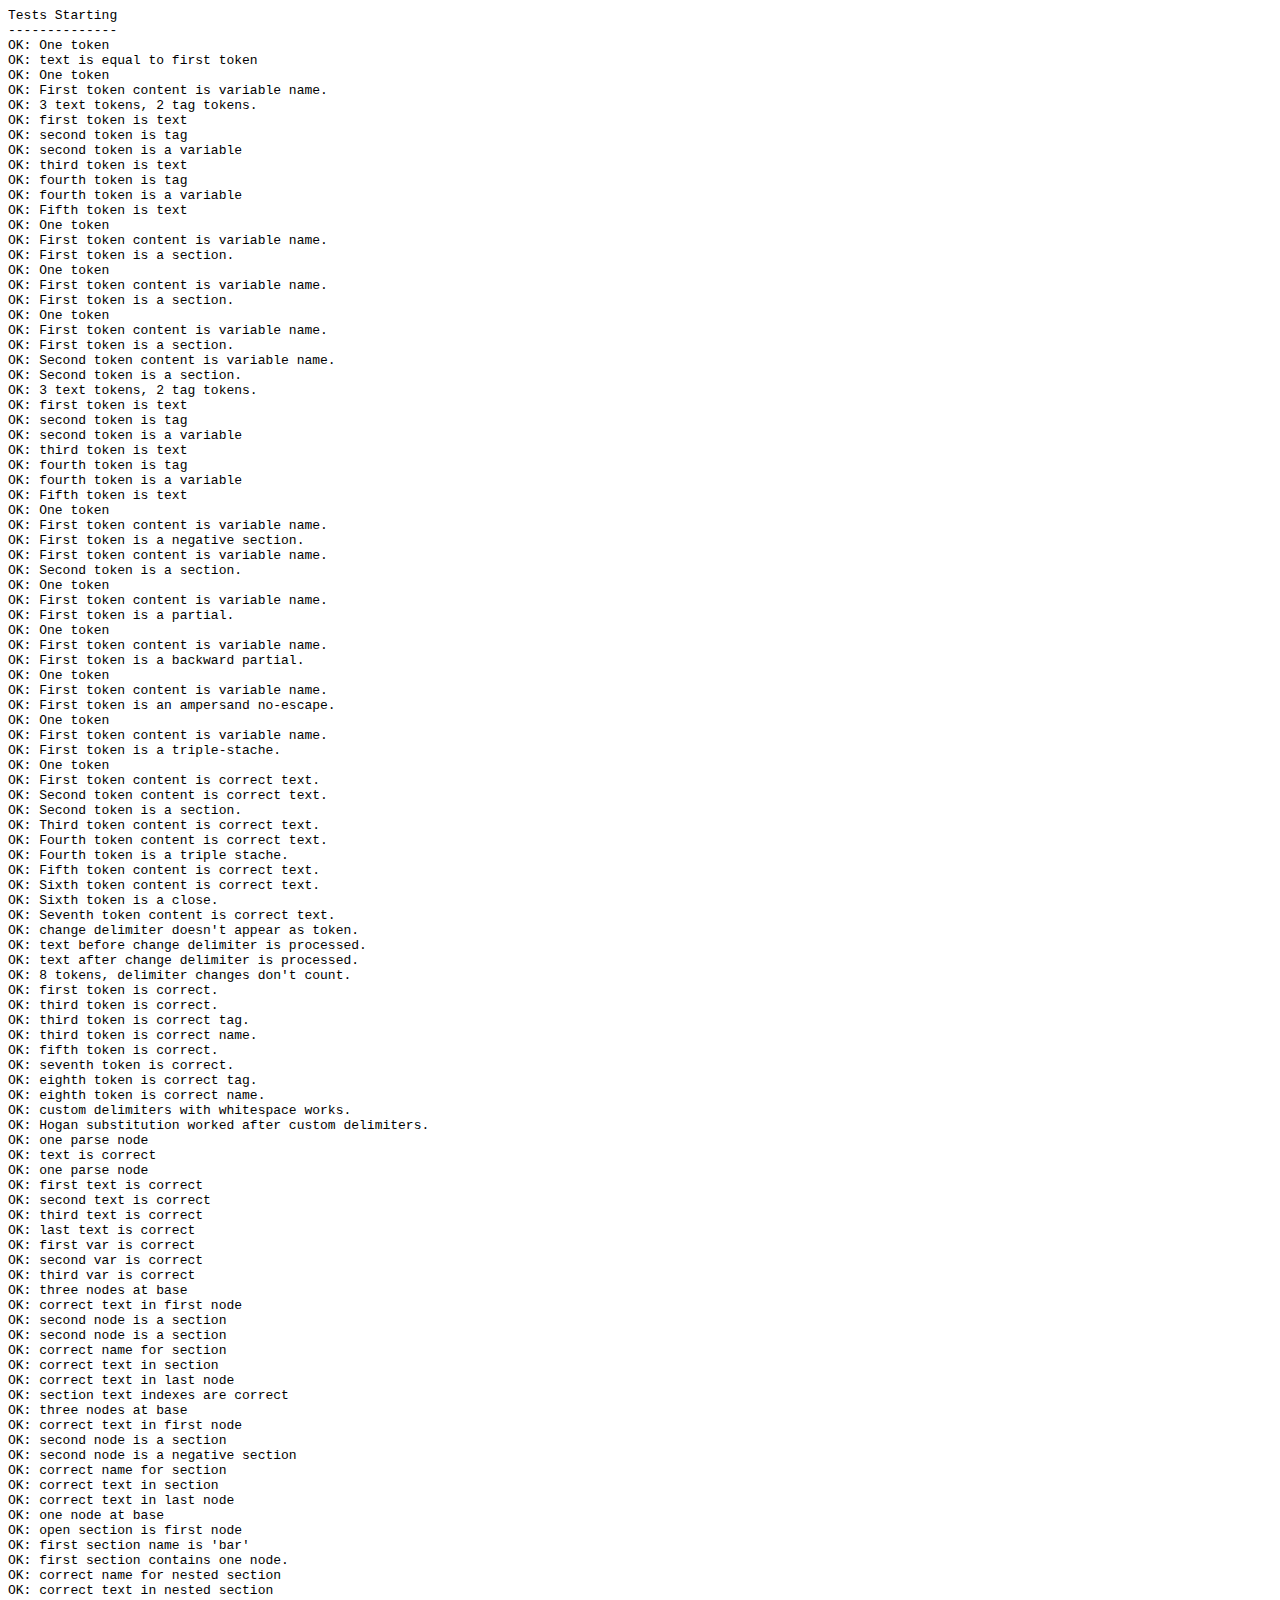
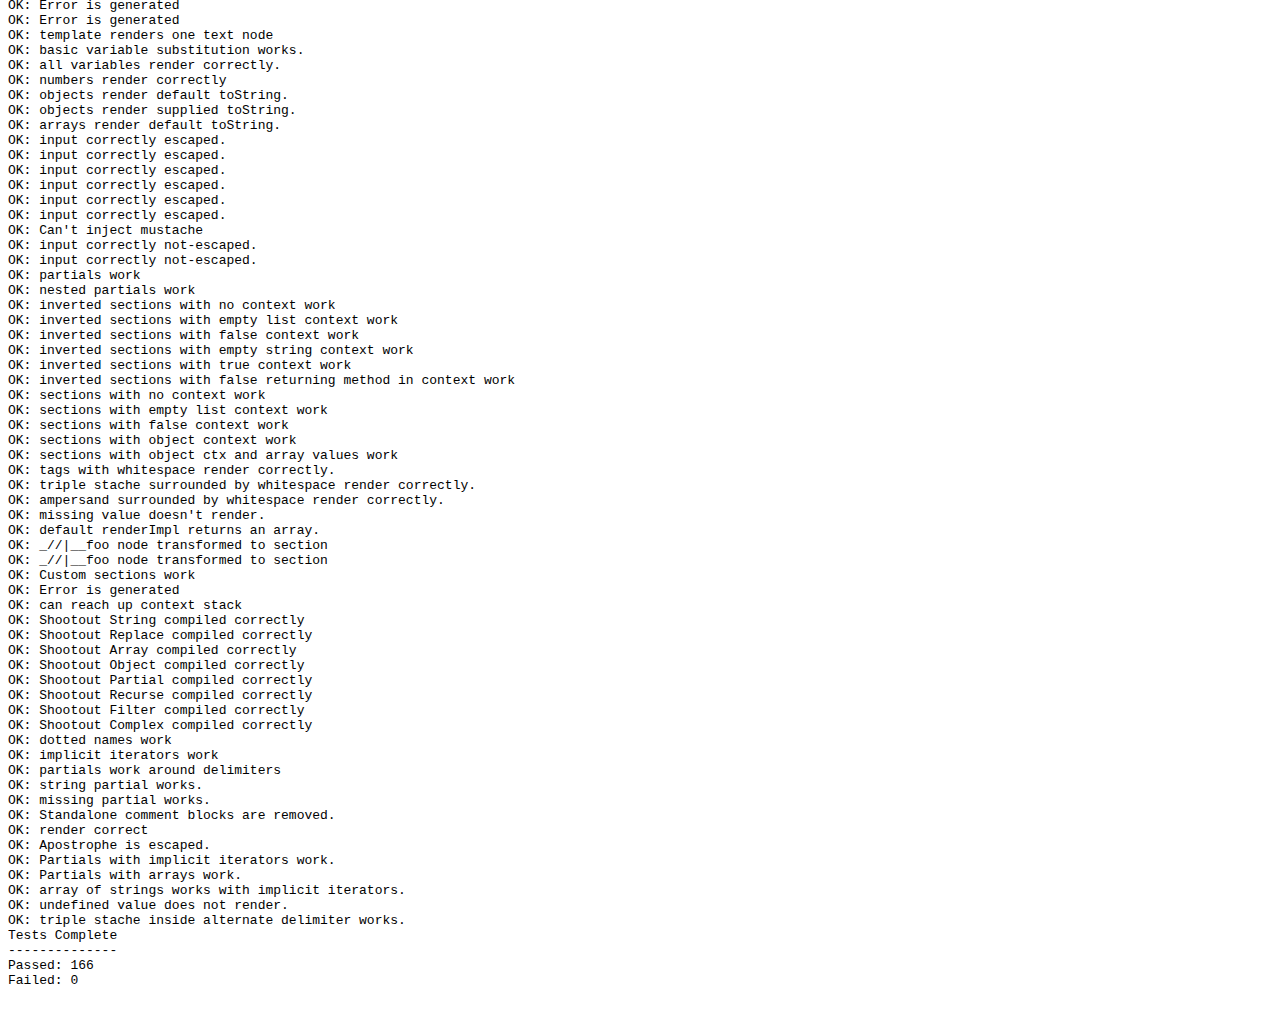
<file: build/node_modules/hogan.js/test/index.html>
<html>
<head>
	<title>test</title>
	<script src="https://raw.github.com/douglascrockford/JSON-js/master/json2.js"></script>
</head>
<body>
  <code id="console"></code>
  <script>var Hogan = {};</script>
  <script src="../lib/template.js"></script>
  <script src="../lib/compiler.js"></script>
  <script src="./index.js"></script>
</body>
</html>
</file>
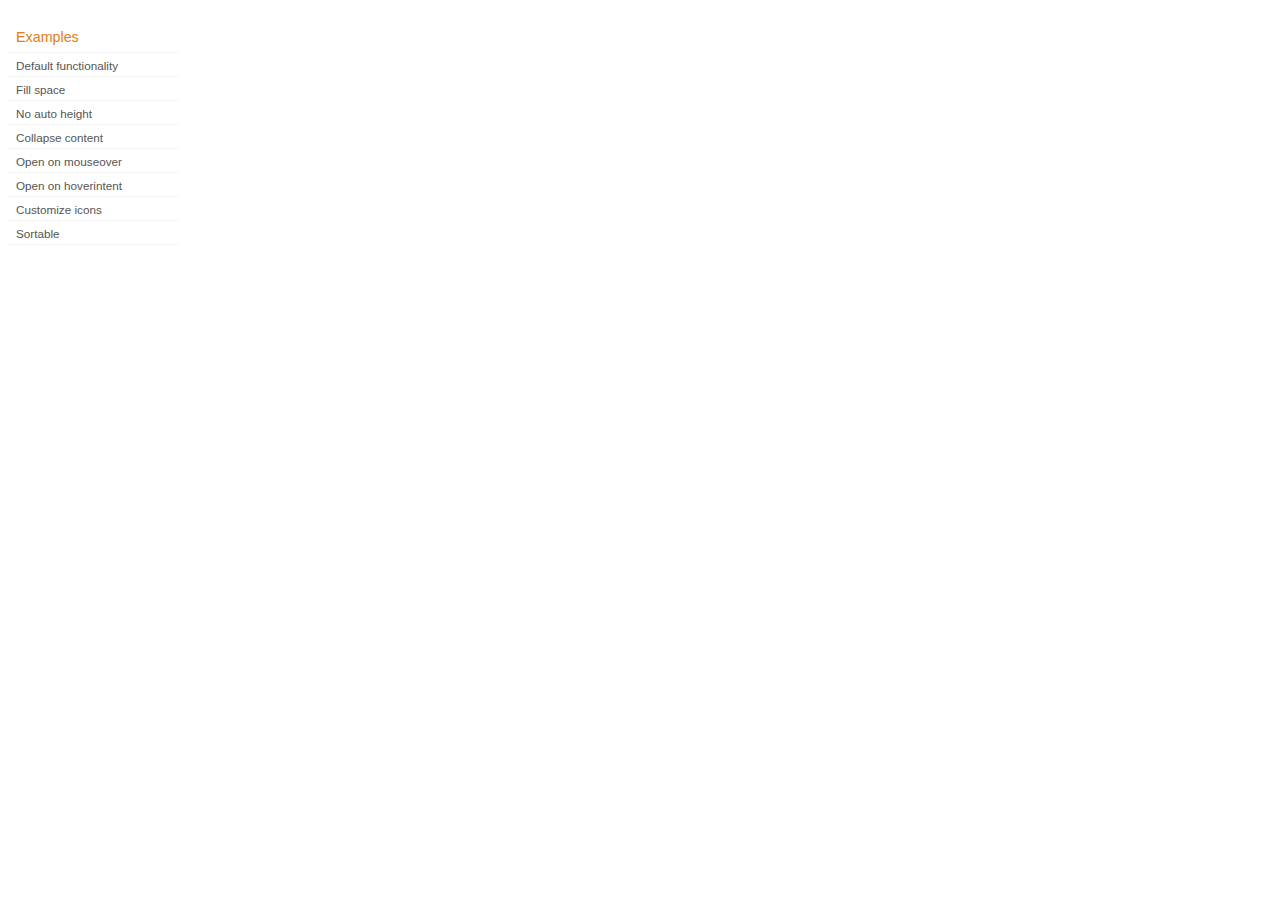
<file: jquery-ui-1.8.21.custom/development-bundle/demos/accordion/index.html>
<!DOCTYPE html>
<html lang="en">
<head>
	<meta charset="utf-8">
	<title>jQuery UI Accordion Demos</title>
	<link rel="stylesheet" href="../demos.css">
</head>
<body>

<div class="demos-nav">
	<h4>Examples</h4>
	<ul>
		<li class="demo-config-on"><a href="default.html">Default functionality</a></li>
		<li><a href="fillspace.html">Fill space</a></li>
		<li><a href="no-auto-height.html">No auto height</a></li>
		<li><a href="collapsible.html">Collapse content</a></li>
		<li><a href="mouseover.html">Open on mouseover</a></li>
		<li><a href="hoverintent.html">Open on hoverintent</a></li>
		<li><a href="custom-icons.html">Customize icons</a></li>
		<li><a href="sortable.html">Sortable</a></li>
	</ul>
</div>

</body>
</html>
</file>
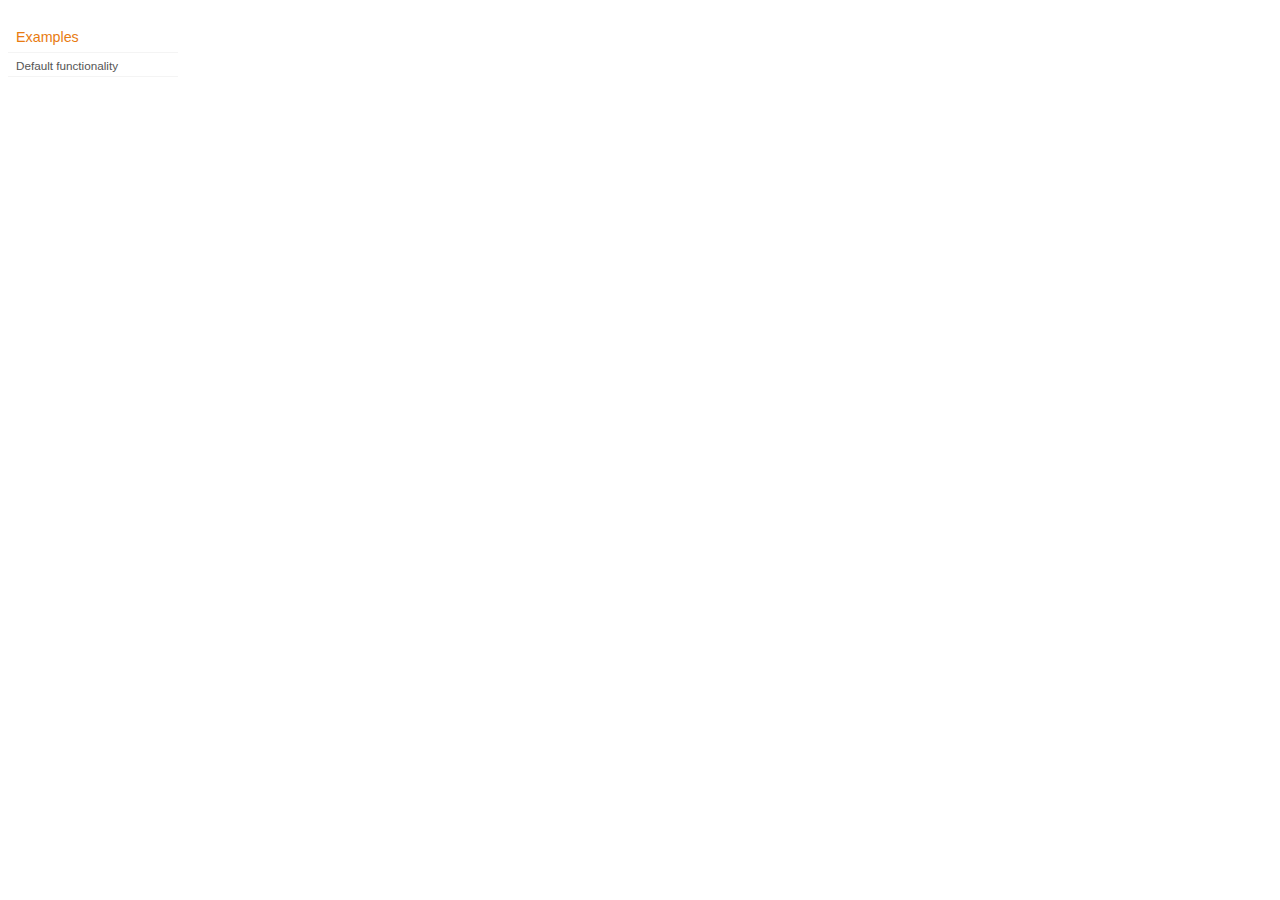
<file: jquery-ui-1.8.21.custom/development-bundle/demos/addClass/index.html>
<!DOCTYPE html>
<html lang="en">
<head>
	<meta charset="utf-8">
	<title>jQuery UI Effects Demos</title>
	<link rel="stylesheet" href="../demos.css">
</head>
<body>

<div class="demos-nav">
	<h4>Examples</h4>
	<ul>
		<li class="demo-config-on"><a href="default.html">Default functionality</a></li>
	</ul>
</div>

</body>
</html>
</file>
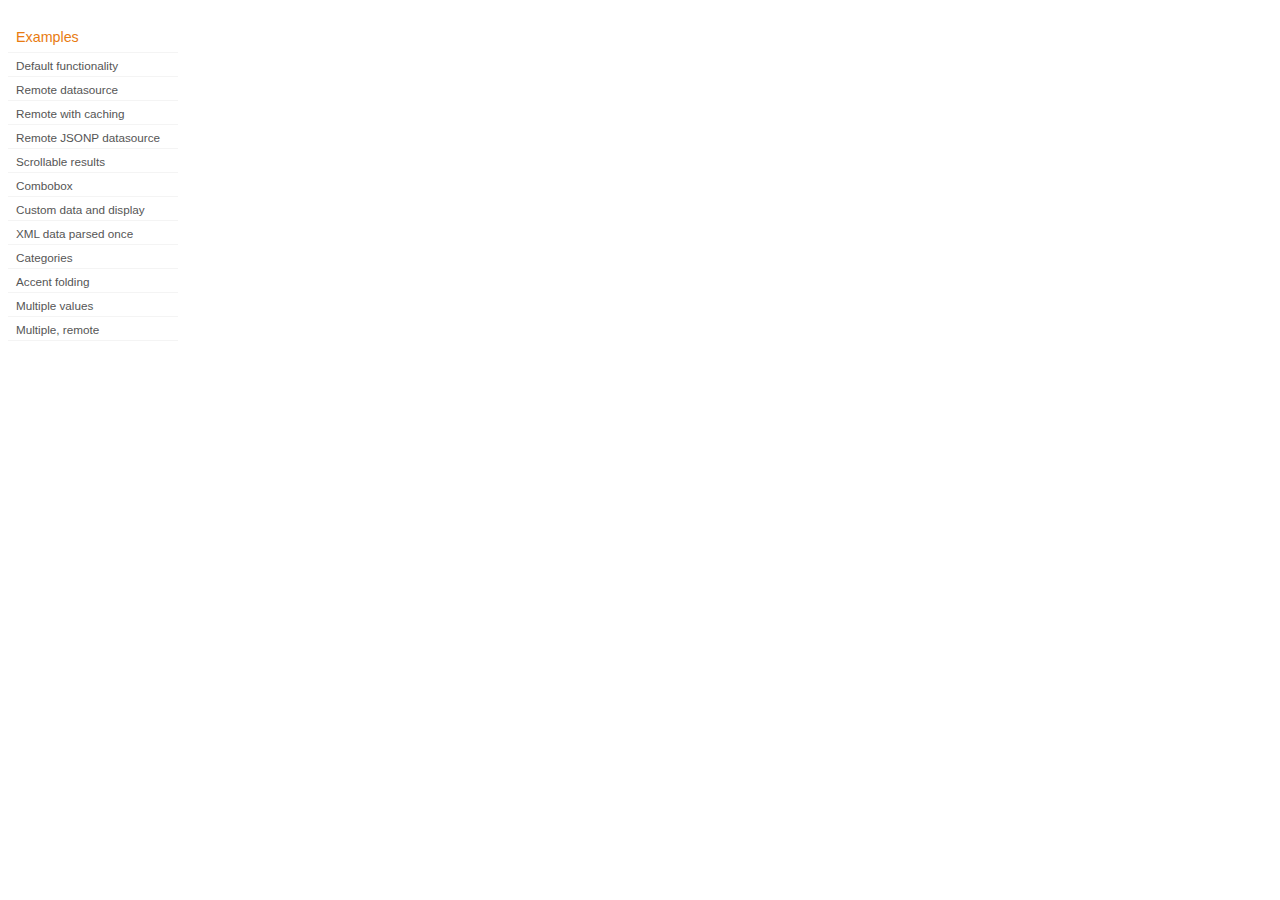
<file: jquery-ui-1.8.21.custom/development-bundle/demos/autocomplete/index.html>
<!DOCTYPE html>
<html lang="en">
<head>
	<meta charset="utf-8">
	<title>jQuery UI Autocomplete Demos</title>
	<link rel="stylesheet" href="../demos.css">
</head>
<body>
	<div class="demos-nav">
		<h4>Examples</h4>
		<ul>
			<li class="demo-config-on"><a href="default.html">Default functionality</a></li>
			<li><a href="remote.html">Remote datasource</a></li>
			<li><a href="remote-with-cache.html">Remote with caching</a></li>
			<li><a href="remote-jsonp.html">Remote JSONP datasource</a></li>
			<li><a href="maxheight.html">Scrollable results</a></li>
			<li><a href="combobox.html">Combobox</a></li>
			<li><a href="custom-data.html">Custom data and display</a></li>
			<li><a href="xml.html">XML data parsed once</a></li>
			<li><a href="categories.html">Categories</a></li>
			<li><a href="folding.html">Accent folding</a></li>
			<li><a href="multiple.html">Multiple values</a></li>
			<li><a href="multiple-remote.html">Multiple, remote</a></li>
		</ul>
	</div>
</body>
</html>
</file>
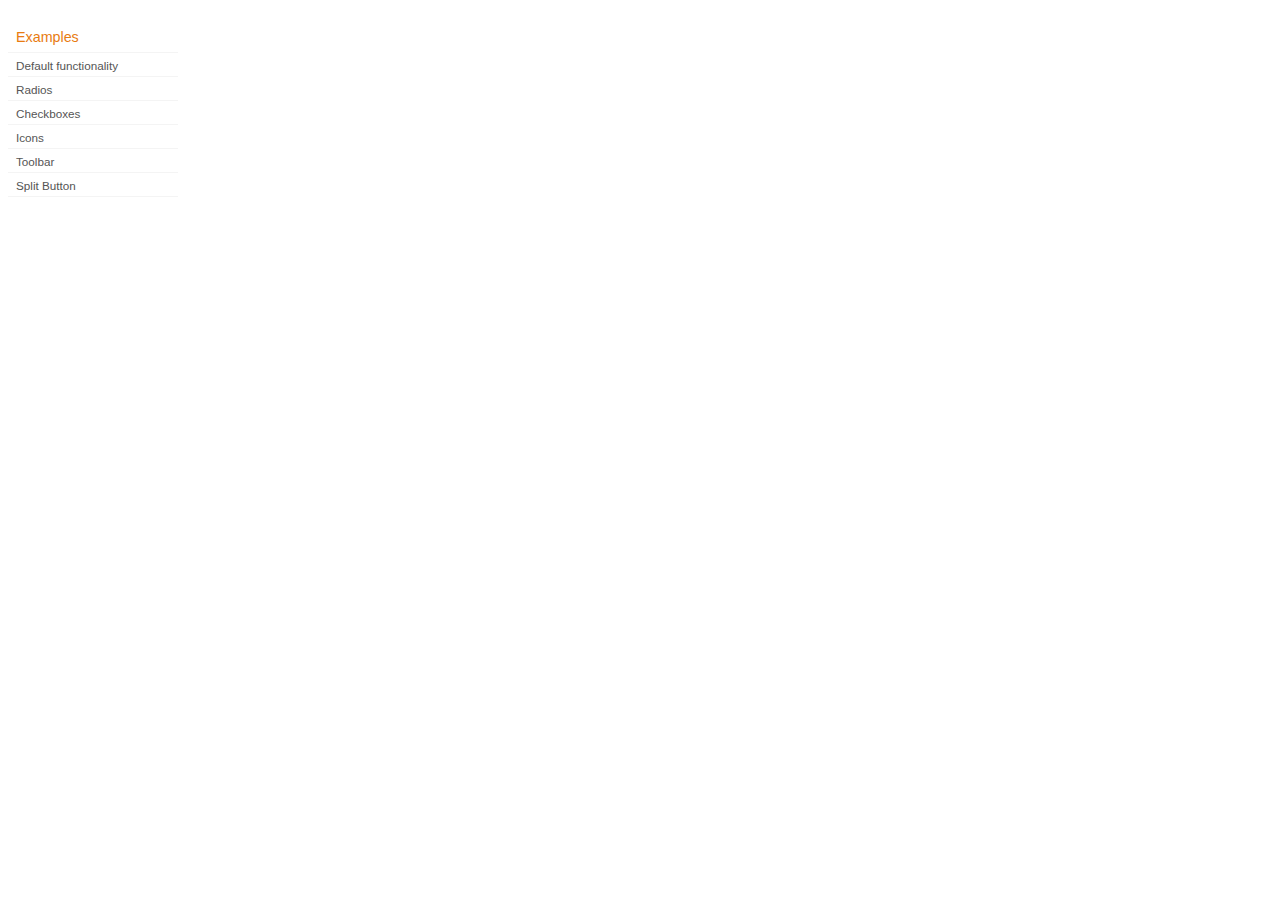
<file: jquery-ui-1.8.21.custom/development-bundle/demos/button/index.html>
<!DOCTYPE html>
<html lang="en">
<head>
	<meta charset="utf-8">
	<title>jQuery UI Button Demos</title>
	<link rel="stylesheet" href="../demos.css">
</head>
<body>

<div class="demos-nav">
	<h4>Examples</h4>
	<ul>
		<li class="demo-config-on"><a href="default.html">Default functionality</a></li>
		<li><a href="radio.html">Radios</a></li>
		<li><a href="checkbox.html">Checkboxes</a></li>
		<li><a href="icons.html">Icons</a></li>
		<li><a href="toolbar.html">Toolbar</a></li>
		<li><a href="splitbutton.html">Split Button</a></li>
	</ul>
</div>

</body>
</html>
</file>
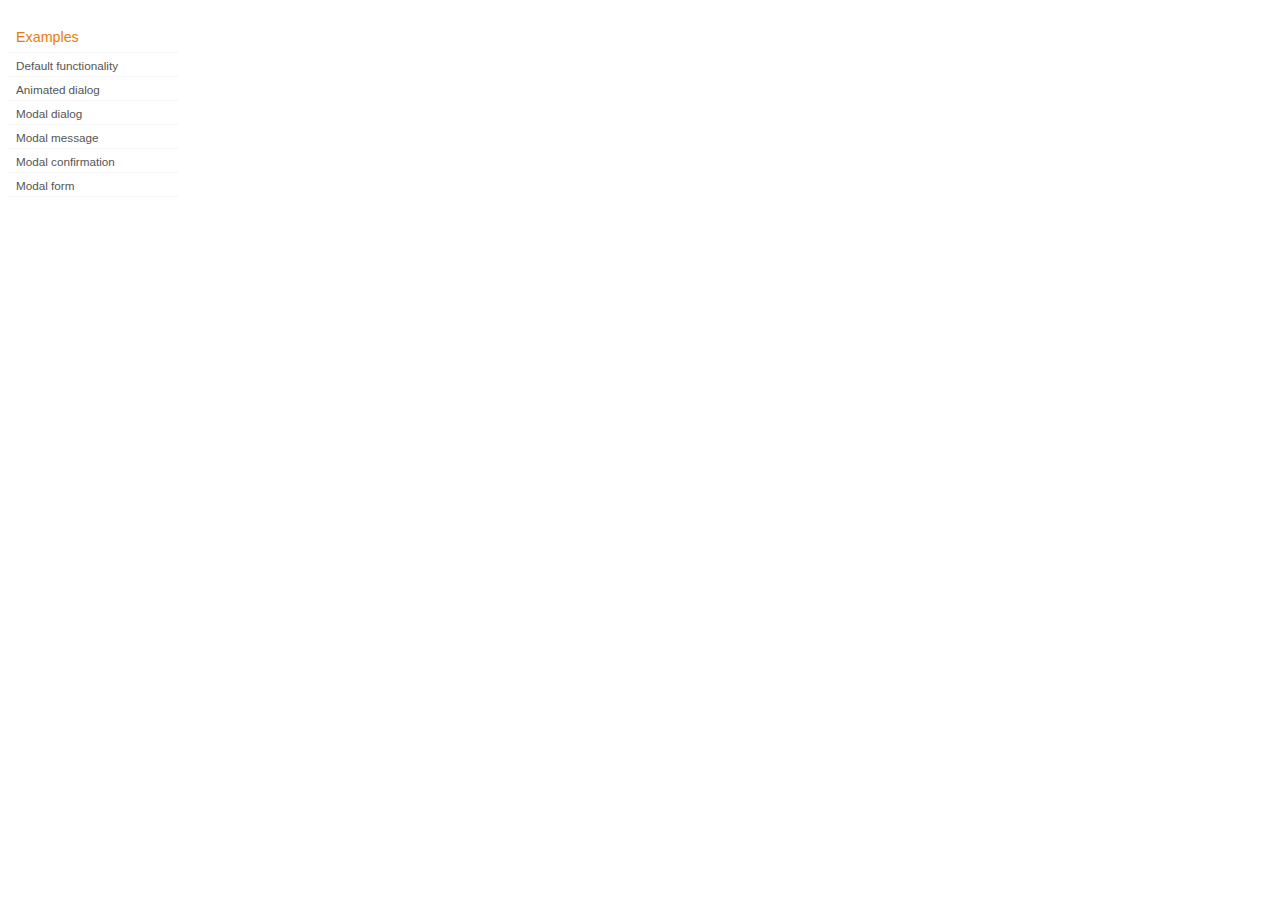
<file: jquery-ui-1.8.21.custom/development-bundle/demos/dialog/index.html>
<!DOCTYPE html>
<html lang="en">
<head>
	<meta charset="utf-8">
	<title>jQuery UI Dialog Demos</title>
	<link rel="stylesheet" href="../demos.css">
</head>
<body>

<div class="demos-nav">
	<h4>Examples</h4>
	<ul>
		<li class="demo-config-on"><a href="default.html">Default functionality</a></li>
		<li><a href="animated.html">Animated dialog</a></li>
		<li><a href="modal.html">Modal dialog</a></li>
		<li><a href="modal-message.html">Modal message</a></li>
		<li><a href="modal-confirmation.html">Modal confirmation</a></li>
		<li><a href="modal-form.html">Modal form</a></li>
	</ul>
</div>

</body>
</html>
</file>
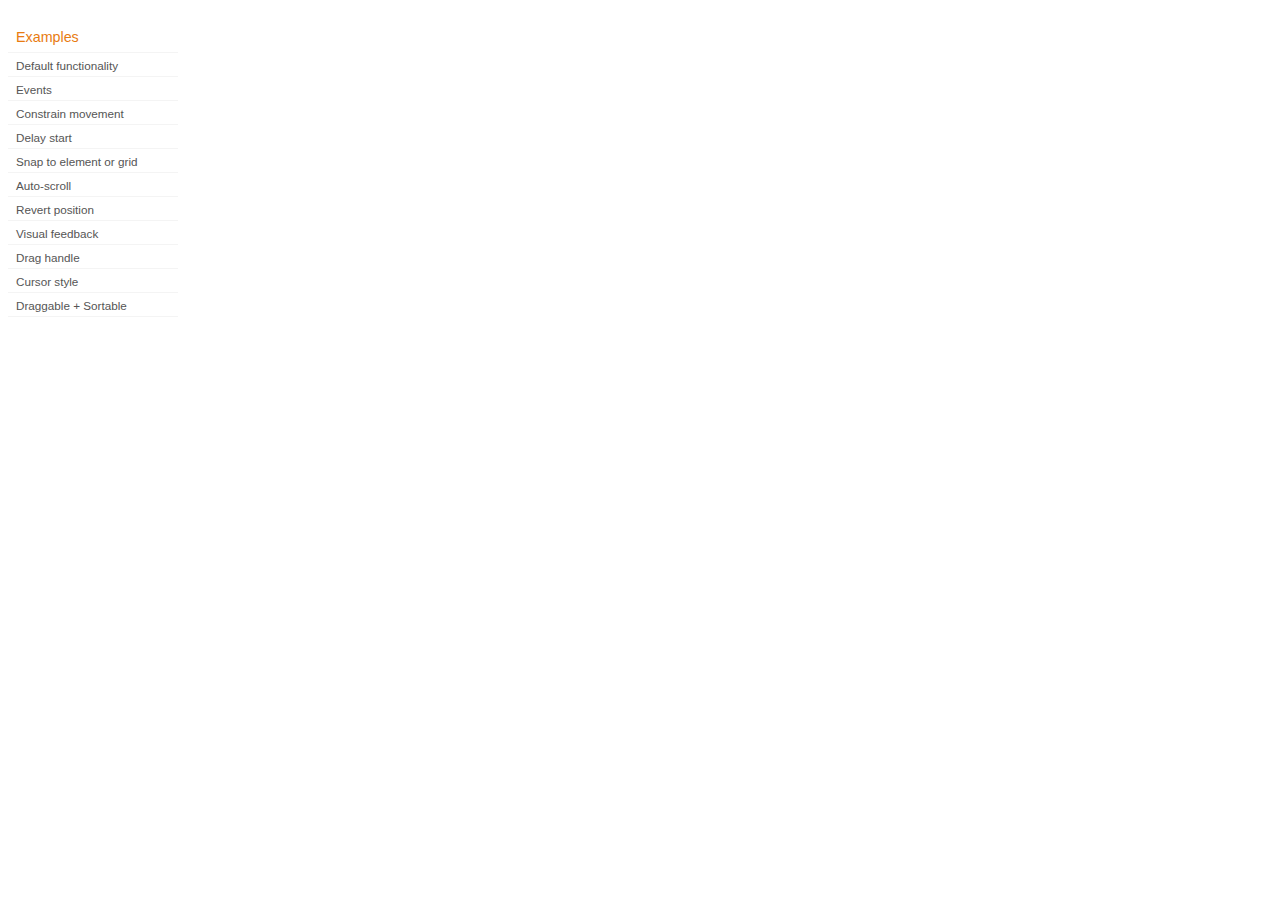
<file: jquery-ui-1.8.21.custom/development-bundle/demos/draggable/index.html>
<!DOCTYPE html>
<html lang="en">
<head>
	<meta charset="utf-8">
	<title>jQuery UI Draggable Demos</title>
	<link rel="stylesheet" href="../demos.css">
</head>
<body>

<div class="demos-nav">
	<h4>Examples</h4>
	<ul>
		<li class="demo-config-on"><a href="default.html">Default functionality</a></li>
		<li><a href="events.html">Events</a></li>
		<li><a href="constrain-movement.html">Constrain movement</a></li>
		<li><a href="delay-start.html">Delay start</a></li>
		<li><a href="snap-to.html">Snap to element or&#160;grid</a></li>
		<li><a href="scroll.html">Auto-scroll</a></li>
		<li><a href="revert.html">Revert position</a></li>
		<li><a href="visual-feedback.html">Visual feedback</a></li>
		<li><a href="handle.html">Drag handle</a></li>
		<li><a href="cursor-style.html">Cursor style</a></li>
		<li><a href="sortable.html">Draggable + Sortable</a></li>
	</ul>
</div>

</body>
</html>
</file>
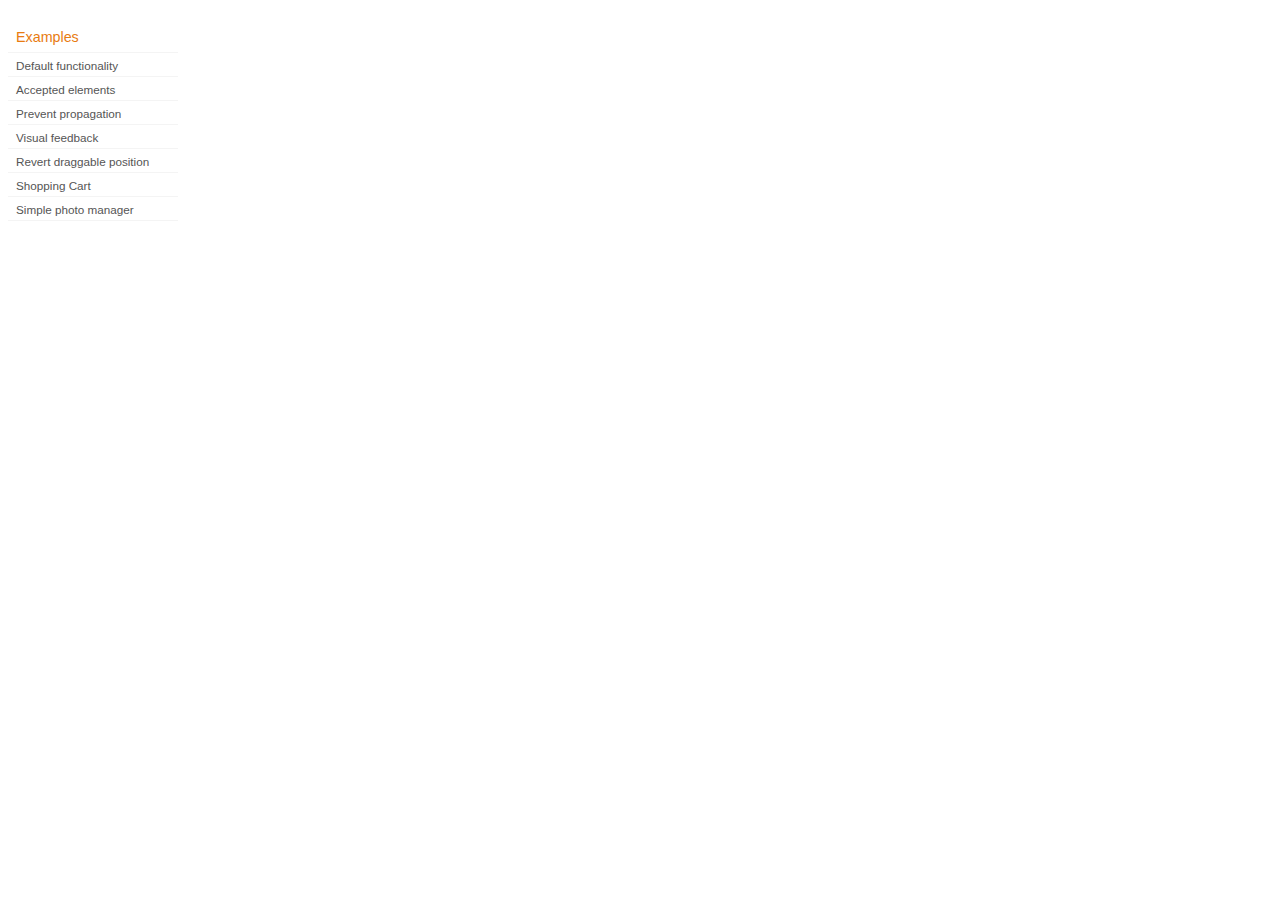
<file: jquery-ui-1.8.21.custom/development-bundle/demos/droppable/index.html>
<!DOCTYPE html>
<html lang="en">
<head>
	<meta charset="utf-8">
	<title>jQuery UI Droppable Demos</title>
	<link rel="stylesheet" href="../demos.css">
</head>
<body>

<div class="demos-nav">
	<h4>Examples</h4>
	<ul>
		<li class="demo-config-on"><a href="default.html">Default functionality</a></li>
		<li><a href="accepted-elements.html">Accepted elements</a></li>
		<li><a href="propagation.html">Prevent propagation</a></li>
		<li><a href="visual-feedback.html">Visual feedback</a></li>
		<li><a href="revert.html">Revert draggable position</a></li>
		<li><a href="shopping-cart.html">Shopping Cart</a></li>
		<li><a href="photo-manager.html">Simple photo manager</a></li>
	</ul>
</div>

</body>
</html>
</file>
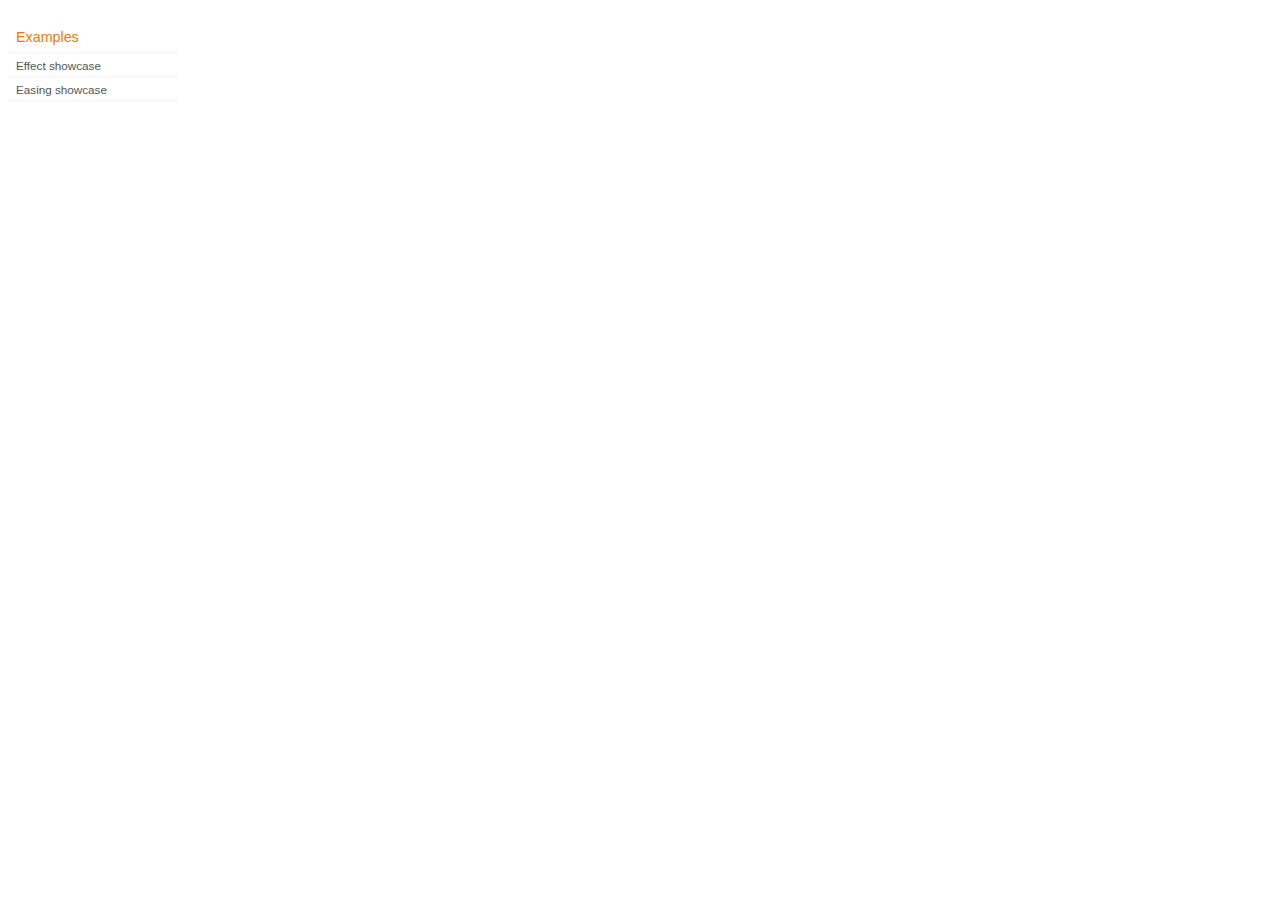
<file: jquery-ui-1.8.21.custom/development-bundle/demos/effect/index.html>
<!DOCTYPE html>
<html lang="en">
<head>
	<meta charset="utf-8">
	<title>jQuery UI Effects Demos</title>
	<link rel="stylesheet" href="../demos.css">
</head>
<body>

<div class="demos-nav">
	<h4>Examples</h4>
	<ul>
		<li class="demo-config-on"><a href="default.html">Effect showcase</a></li>
		<li><a href="easing.html">Easing showcase</a></li>
	</ul>
</div>

</body>
</html>
</file>
<file: jquery-ui-1.8.21.custom/development-bundle/demos/demos.css>
body {
	font-size: 62.5%;
}

table {
	font-size: 1em;
}

/* Site
   -------------------------------- */

body {
	font-family: "Trebuchet MS", "Helvetica", "Arial",  "Verdana", "sans-serif";
}

/* Layout
   -------------------------------- */

.layout-grid {
	width: 960px;
}

.layout-grid td {
	vertical-align: top;
}

.layout-grid td.left-nav {
	width: 140px;
}

.layout-grid td.normal {
	border-left: 1px solid #eee;
	padding: 20px 24px;
	font-family: "Trebuchet MS", "Helvetica", "Arial",  "Verdana", "sans-serif";
}

.layout-grid td.demos {
	background: url('/images/demos_bg.jpg') no-repeat;
	height: 337px;
	overflow: hidden;
}

/* Normal
   -------------------------------- */

.normal h3,
.normal h4 {
	margin: 0;
	font-weight: normal;
}

.normal h3 {
	padding: 0 0 9px;
	font-size: 1.8em;
}

.normal h4 {
	padding-bottom: 21px;
	border-bottom: 1px dashed #999;
	font-size: 1.2em;
	font-weight: bold;
}

.normal p {
	font-size: 1.2em;
}

/* Demos */

.demos-nav, .demos-nav dt, .demos-nav dd, .demos-nav ul, .demos-nav li {
	margin: 0;
	padding: 0
}

.demos-nav {
	float: left;
	width: 170px;
	font-size: 1.3em;
}

.demos-nav dt,
.demos-nav h4 {
	margin: 0;
	padding: 0;
	font: normal 1.1em "Trebuchet MS", "Helvetica", "Arial",  "Verdana", "sans-serif";
	color: #e87b10;
}

.demos-nav dt,
.demos-nav h4 {
	margin-top: 1.5em;
	margin-bottom: 0;
	padding-left: 8px;
	padding-bottom:5px;
	line-height: 1.2em;
	border-bottom: 1px solid #F4F4F4;
}

.demos-nav dd a,
.demos-nav li a {
	border-bottom: 1px solid #F4F4F4;
	display:block;
	padding: 4px 3px 4px 8px;
	font-size: 90%;
	text-decoration: none;
	color: #555 ;
	margin:2px 0;
	height:13px;
}

.demos-nav dd a:hover,
.demos-nav dd a:focus,
.demos-nav dd a:hover,
.demos-nav dd a:focus {
	background: #f3f3f3;
	color:#000;
	-moz-border-radius: 5px; -webkit-border-radius: 5px;
}
 .demos-nav dd a.selected {
	background: #555;
	color:#ffffff;
	-moz-border-radius: 5px; -webkit-border-radius: 5px;
}


/* new styles for demo pages, added by Filament 12.29.08
eventually we should convert the font sizes to ems -- using px for now to minimize style conflicts
*/

.normal h3.demo-header { font-size:32px; padding:0 0 5px; border-bottom:1px solid #eee; text-transform: capitalize; }
.normal h4.demo-subheader { font-size:10px; text-transform: uppercase; color:#999; padding:8px 0 3px; border:0; margin:0; }
.normal a:link,
.normal a:visited { color:#1b75bb; text-decoration:none; }
.normal a:hover,
.normal a:active { color:#0b559b; }

#demo-config { padding:20px 0 0; }

#demo-frame { float:left; width:540px; height:380px; border:1px solid #ddd; overflow: auto; position: relative; }
#demo-frame h3, #demo-frame h4 { padding: 0; font-weight: bold; font-size: 1em; }

#demo-config-menu { float:right; width:180px;  }
#demo-config-menu h4 { font-size:13px; color:#666; font-weight:normal; border:0; padding-left:18px; }

#demo-config-menu ul { list-style: none; padding: 0; margin: 0; }

#demo-config-menu li { font-size:12px; padding:0 0 0 10px; margin:3px 0; zoom: 1; }

#demo-config-menu li a:link,
#demo-config-menu li a:visited { display:block; padding:1px 8px 4px; border-bottom:1px dotted #b3b3b3; }
* html #demo-config-menu li a:link,
* html #demo-config-menu li a:visited { padding:1px 8px 2px; }
#demo-config-menu li a:hover,
#demo-config-menu li a:active { background-color:#f6f6f6; }

#demo-config-menu li.demo-config-on { background: url(images/demo-config-on-tile.gif) repeat-x left center; }

#demo-config-menu li.demo-config-on a:link,
#demo-config-menu li.demo-config-on a:visited,
#demo-config-menu li.demo-config-on a:hover,
#demo-config-menu li.demo-config-on a:active { background: url(images/demo-config-on.gif) no-repeat left; padding-left:18px; color:#fff; border:0; margin-left:-10px; margin-top: 0px; margin-bottom: 0px; }

#demo-source, #demo-notes {
	clear: both;
	padding: 20px 0 0;
	font-size: 1.3em;
}

#demo-notes { width:520px; color:#333; font-size: 1em; }
#demo-notes p code, .demo-description p code { padding: 0; font-weight: bold; }
#demo-source pre, #demo-source code { padding: 0; }
code, pre { padding:8px 0 8px 20px ; font-size: 1.2em; line-height:130%;  }

#demo-source a:link,
#demo-source a:visited,
#demo-source a:hover,
#demo-source a:active { font-size:12px; padding-left:13px; background-position: left center; background-repeat: no-repeat; }

#demo-source a.source-open:link,
#demo-source a.source-open:visited,
#demo-source a.source-open:hover,
#demo-source a.source-open:active { background-image: url(images/demo-spindown-open.gif); }

#demo-source a.source-closed:link,
#demo-source a.source-closed:visited,
#demo-source a.source-closed:hover,
#demo-source a.source-closed:active { background-image: url(images/demo-spindown-closed.gif); }

div.demo {
	padding:12px;
	font-family: "Trebuchet MS", "Arial", "Helvetica", "Verdana", "sans-serif";
}

div.demo h3.docs { clear:left; font-size:12px; font-weight:normal; padding:0 0 1em; margin:0; }

div.demo-description {
	clear:both;
	padding:12px;
	font-family: "Trebuchet MS", "Arial", "Helvetica", "Verdana", "sans-serif";
	font-size: 1.3em;
	line-height: 1.4em;
}

.ui-draggable, .ui-droppable {
	background-position: top left;
}

.left-nav .demos-nav {
	padding-right: 10px;
}

#demo-link { font-size:11px;  padding-top: 6px; clear: both; overflow: hidden; }
#demo-link a span.ui-icon { float:left; margin-right:3px; }

/* Component containers
----------------------------------*/
#widget-docs .ui-widget { font-family: Trebuchet MS,Verdana,Arial,sans-serif; font-size: 1em; }
#widget-docs .ui-widget input, #widget-docs .ui-widget select, #widget-docs .ui-widget textarea, #widget-docs .ui-widget button { font-family: Trebuchet MS,Verdana,Arial,sans-serif; font-size: 1em; }
#widget-docs .ui-widget-header { border: 1px solid #ffffff; background: #464646 url(images/464646_40x100_textures_01_flat_100.png) 50% 50% repeat-x; color: #ffffff; font-weight: bold; }
#widget-docs .ui-widget-header a { color: #ffffff; }
#widget-docs .ui-widget-content { border: 1px solid #ffffff; background: #ffffff url(images/ffffff_40x100_textures_01_flat_75.png) 50% 50% repeat-x; color: #222222; }
#widget-docs .ui-widget-content a { color: #222222; }

/* Interaction states
----------------------------------*/
#widget-docs .ui-state-default, #widget-docs .ui-widget-content #widget-docs .ui-state-default { border: 1px solid #666666; background: #555555 url(images/555555_40x100_textures_03_highlight_soft_75.png) 50% 50% repeat-x; font-weight: normal; color: #ffffff; outline: none; }
#widget-docs .ui-state-default a { color: #ffffff; text-decoration: none; outline: none; }
#widget-docs .ui-state-hover, #widget-docs .ui-widget-content #widget-docs .ui-state-hover, #widget-docs .ui-state-focus, #widget-docs .ui-widget-content #widget-docs .ui-state-focus { border: 1px solid #666666; background: #444444 url(images/444444_40x100_textures_03_highlight_soft_60.png) 50% 50% repeat-x; font-weight: normal; color: #ffffff; outline: none; }
#widget-docs .ui-state-hover a { color: #ffffff; text-decoration: none; outline: none; }
#widget-docs .ui-state-active, #widget-docs .ui-widget-content #widget-docs .ui-state-active { border: 1px solid #666666; background: #ffffff url(images/ffffff_40x100_textures_01_flat_65.png) 50% 50% repeat-x; font-weight: normal; color: #F6921E; outline: none; }
#widget-docs .ui-state-active a { color: #F6921E; outline: none; text-decoration: none; }

/* Interaction Cues
----------------------------------*/
#widget-docs .ui-state-highlight, #widget-docs .ui-widget-content #widget-docs .ui-state-highlight {border: 1px solid #fcefa1; background: #fbf9ee url(images/fbf9ee_40x100_textures_02_glass_55.png) 50% 50% repeat-x; color: #363636; }
#widget-docs .ui-state-error, #widget-docs .ui-widget-content #widget-docs .ui-state-error {border: 1px solid #cd0a0a; background: #fef1ec url(images/fef1ec_40x100_textures_05_inset_soft_95.png) 50% bottom repeat-x; color: #cd0a0a; }
#widget-docs .ui-state-error-text, #widget-docs .ui-widget-content #widget-docs .ui-state-error-text { color: #cd0a0a; }
#widget-docs .ui-state-disabled, #widget-docs .ui-widget-content #widget-docs .ui-state-disabled { opacity: .35; filter:Alpha(Opacity=35); background-image: none; }
#widget-docs .ui-priority-primary, #widget-docs .ui-widget-content #widget-docs .ui-priority-primary { font-weight: bold; }
#widget-docs .ui-priority-secondary, #widget-docs .ui-widget-content #widget-docs .ui-priority-secondary { opacity: .7; filter:Alpha(Opacity=70); font-weight: normal; }

/* Icons
----------------------------------*/

/* states and images */
#demo-frame-wrapper .ui-icon, #widget-docs .ui-icon { width: 16px; height: 16px; background-image: url(images/222222_256x240_icons_icons.png); }
#widget-docs .ui-widget-content .ui-icon {background-image: url(images/222222_256x240_icons_icons.png); }
#widget-docs .ui-widget-header .ui-icon {background-image: url(images/222222_256x240_icons_icons.png); }
#widget-docs .ui-state-default .ui-icon { background-image: url(images/888888_256x240_icons_icons.png); }
#widget-docs .ui-state-hover .ui-icon, #widget-docs .ui-state-focus .ui-icon {background-image: url(images/454545_256x240_icons_icons.png); }
#widget-docs .ui-state-active .ui-icon {background-image: url(images/454545_256x240_icons_icons.png); }
#widget-docs .ui-state-highlight .ui-icon {background-image: url(images/2e83ff_256x240_icons_icons.png); }
#widget-docs .ui-state-error .ui-icon, #widget-docs .ui-state-error-text .ui-icon {background-image: url(images/cd0a0a_256x240_icons_icons.png); }


/* Misc visuals
----------------------------------*/

/* Corner radius */
#widget-docs .ui-corner-tl { -moz-border-radius-topleft: 4px; -webkit-border-top-left-radius: 4px; }
#widget-docs .ui-corner-tr { -moz-border-radius-topright: 4px; -webkit-border-top-right-radius: 4px; }
#widget-docs .ui-corner-bl { -moz-border-radius-bottomleft: 4px; -webkit-border-bottom-left-radius: 4px; }
#widget-docs .ui-corner-br { -moz-border-radius-bottomright: 4px; -webkit-border-bottom-right-radius: 4px; }
#widget-docs .ui-corner-top { -moz-border-radius-topleft: 4px; -webkit-border-top-left-radius: 4px; -moz-border-radius-topright: 4px; -webkit-border-top-right-radius: 4px; }
#widget-docs .ui-corner-bottom { -moz-border-radius-bottomleft: 4px; -webkit-border-bottom-left-radius: 4px; -moz-border-radius-bottomright: 4px; -webkit-border-bottom-right-radius: 4px; }
#widget-docs .ui-corner-right {  -moz-border-radius-topright: 4px; -webkit-border-top-right-radius: 4px; -moz-border-radius-bottomright: 4px; -webkit-border-bottom-right-radius: 4px; }
#widget-docs .ui-corner-left { -moz-border-radius-topleft: 4px; -webkit-border-top-left-radius: 4px; -moz-border-radius-bottomleft: 4px; -webkit-border-bottom-left-radius: 4px; }
#widget-docs .ui-corner-all { -moz-border-radius: 4px; -webkit-border-radius: 4px; }

/* Overlays */
#widget-docs .ui-widget-overlay { background: #aaaaaa url(images/aaaaaa_40x100_textures_01_flat_0.png) 50% 50% repeat-x; opacity: .30;filter:Alpha(Opacity=30); }
#widget-docs .ui-widget-shadow { margin: -8px 0 0 -8px; padding: 8px; background: #aaaaaa url(images/aaaaaa_40x100_textures_01_flat_0.png) 50% 50% repeat-x; opacity: .30;filter:Alpha(Opacity=30); -moz-border-radius: 8px; -webkit-border-radius: 8px; }

/*
----------------------------------*/

#widget-docs { margin:20px 0 0; border: none; }

#widget-docs h2, #widget-docs h3, #widget-docs h4, #widget-docs p, #widget-docs ul, #widget-docs code { margin:0; padding:0; }
#widget-docs code { display:block; color:#444; font-size:.9em; margin:0 0 1em; }
#widget-docs code strong { color:#000; }
#widget-docs p { margin:0 3em 1.2em 0; }
#widget-docs p.intro { font-size:13px; color:#666; line-height:1.3; }
#widget-docs ul { list-style-type: none; }

#widget-docs h2 { font-size:16px; margin:1.2em 0 .5em; }
#widget-docs h3 { font-size:14px; color:#e6820E; margin:1.5em 0 .5em; }
.normal #widget-docs h4 { font-size:12px; color:#000; border:0; margin:0 0 .5em; }

#docs-overview-main { width:400px; }
#docs-overview-sidebar { float:right; width:200px; }
#docs-overview-sidebar a span { color:#666; }
#widget-docs #docs-overview-main p { margin-right:0; }
#widget-docs #docs-overview-sidebar h4 { padding-left:0; }

.docs-list-header { float:left; width:100%; margin:10px 0 0; border-bottom:1px solid #eee; }
#widget-docs .docs-list-header h2 { float:left; margin:0; }
#widget-docs .docs-list-header p { float:right; margin:5px 0; font-size:11px; }

.docs-list { float:left; width:100%; padding:0 0 10px; }
.docs-list .param-header { float:left; clear:left; width:100%; padding:8px 0; border-top:1px solid #eee; }
#widget-docs .param-header h3, #widget-docs .param-header p { margin:0; float:left; }
#widget-docs .param-header h3 { width:50%; }
#widget-docs .param-header h3 span { background: url(images/demo-spindown-closed.gif) no-repeat left; padding-left:13px; }
#widget-docs .param-open .param-header h3 span { background: url(images/demo-spindown-open.gif) no-repeat left; }
#widget-docs .param-header p { width:24%; }
#widget-docs .param-header p.param-type span { background: url(images/icon-docs-info.gif) no-repeat left; cursor:pointer; border-bottom:1px dashed #ccc; padding-left:15px; }

.param-details { padding-left:13px; }
.param-args { margin:0 0 1.5em; border-top:1px dotted #ccc;}
.param-args td { padding:3px 30px 3px 5px; border-bottom:1px dotted #ccc;  }


/* overrides for ui-tab styles */
#widget-docs ul.ui-tabs-nav { padding:0 0 0 8px; }
#widget-docs .ui-tabs-nav li { margin:5px 5px 0 0; }

#widget-docs .ui-tabs-nav li a:link,
#widget-docs .ui-tabs-nav li a:visited,
#widget-docs .ui-tabs-nav li a:hover,
#widget-docs .ui-tabs-nav li a:active { font-size:14px; padding:4px 1.2em 3px; color:#fff; }

#widget-docs .ui-tabs-nav li.ui-tabs-selected a:link,
#widget-docs .ui-tabs-nav li.ui-tabs-selected a:visited,
#widget-docs .ui-tabs-nav li.ui-tabs-selected a:hover,
#widget-docs .ui-tabs-nav li.ui-tabs-selected a:active { color:#e6820E; }

#widget-docs .ui-tabs-panel { padding:20px 9px; font-size:12px; line-height:1.4; color:#000; }

#widget-docs .ui-widget-content a:link,
#widget-docs .ui-widget-content a:visited { color:#1b75bb; text-decoration:none; }
#widget-docs .ui-widget-content a:hover,
#widget-docs .ui-widget-content a:active { color:#0b559b; }
</file>
